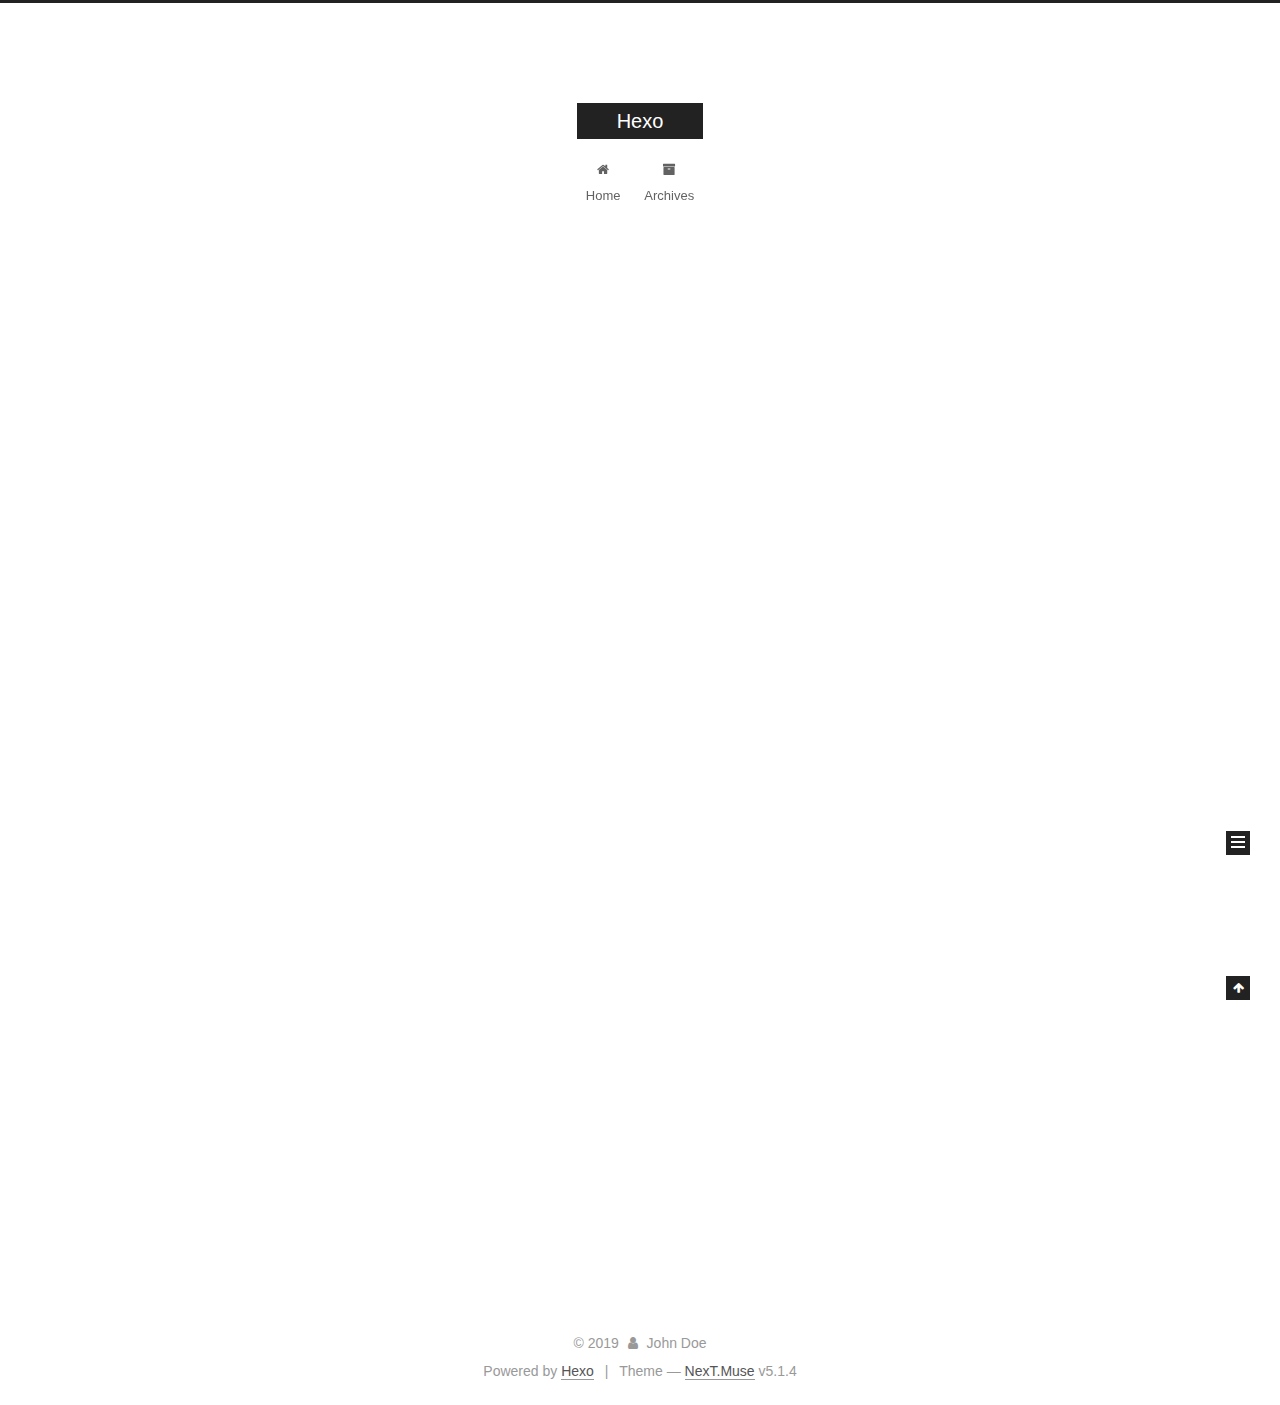
<file: index.html>
<!DOCTYPE html>



  


<html class="theme-next muse use-motion" lang="en">
<head>
  <meta charset="UTF-8"/>
<meta http-equiv="X-UA-Compatible" content="IE=edge" />
<meta name="viewport" content="width=device-width, initial-scale=1, maximum-scale=1"/>
<meta name="theme-color" content="#222">









<meta http-equiv="Cache-Control" content="no-transform" />
<meta http-equiv="Cache-Control" content="no-siteapp" />
















  
  
  <link href="/lib/fancybox/source/jquery.fancybox.css?v=2.1.5" rel="stylesheet" type="text/css" />







<link href="/lib/font-awesome/css/font-awesome.min.css?v=4.6.2" rel="stylesheet" type="text/css" />

<link href="/css/main.css?v=5.1.4" rel="stylesheet" type="text/css" />


  <link rel="apple-touch-icon" sizes="180x180" href="/images/apple-touch-icon-next.png?v=5.1.4">


  <link rel="icon" type="image/png" sizes="32x32" href="/images/favicon-32x32-next.png?v=5.1.4">


  <link rel="icon" type="image/png" sizes="16x16" href="/images/favicon-16x16-next.png?v=5.1.4">


  <link rel="mask-icon" href="/images/logo.svg?v=5.1.4" color="#222">





  <meta name="keywords" content="Hexo, NexT" />










<meta property="og:type" content="website">
<meta property="og:title" content="Hexo">
<meta property="og:url" content="http:&#x2F;&#x2F;yoursite.com&#x2F;index.html">
<meta property="og:site_name" content="Hexo">
<meta property="og:locale" content="en">
<meta name="twitter:card" content="summary">



<script type="text/javascript" id="hexo.configurations">
  var NexT = window.NexT || {};
  var CONFIG = {
    root: '/',
    scheme: 'Muse',
    version: '5.1.4',
    sidebar: {"position":"left","display":"post","offset":12,"b2t":false,"scrollpercent":false,"onmobile":false},
    fancybox: true,
    tabs: true,
    motion: {"enable":true,"async":false,"transition":{"post_block":"fadeIn","post_header":"slideDownIn","post_body":"slideDownIn","coll_header":"slideLeftIn","sidebar":"slideUpIn"}},
    duoshuo: {
      userId: '0',
      author: 'Author'
    },
    algolia: {
      applicationID: '',
      apiKey: '',
      indexName: '',
      hits: {"per_page":10},
      labels: {"input_placeholder":"Search for Posts","hits_empty":"We didn't find any results for the search: ${query}","hits_stats":"${hits} results found in ${time} ms"}
    }
  };
</script>



  <link rel="canonical" href="http://yoursite.com/"/>





  <title>Hexo</title>
  








</head>

<body itemscope itemtype="http://schema.org/WebPage" lang="en">

  
  
    
  

  <div class="container sidebar-position-left 
  page-home">
    <div class="headband"></div>

    <header id="header" class="header" itemscope itemtype="http://schema.org/WPHeader">
      <div class="header-inner"><div class="site-brand-wrapper">
  <div class="site-meta ">
    

    <div class="custom-logo-site-title">
      <a href="/"  class="brand" rel="start">
        <span class="logo-line-before"><i></i></span>
        <span class="site-title">Hexo</span>
        <span class="logo-line-after"><i></i></span>
      </a>
    </div>
      
        <p class="site-subtitle"></p>
      
  </div>

  <div class="site-nav-toggle">
    <button>
      <span class="btn-bar"></span>
      <span class="btn-bar"></span>
      <span class="btn-bar"></span>
    </button>
  </div>
</div>

<nav class="site-nav">
  

  
    <ul id="menu" class="menu">
      
        
        <li class="menu-item menu-item-home">
          <a href="/%20" rel="section">
            
              <i class="menu-item-icon fa fa-fw fa-home"></i> <br />
            
            Home
          </a>
        </li>
      
        
        <li class="menu-item menu-item-archives">
          <a href="/archives/%20" rel="section">
            
              <i class="menu-item-icon fa fa-fw fa-archive"></i> <br />
            
            Archives
          </a>
        </li>
      

      
    </ul>
  

  
</nav>



 </div>
    </header>

    <main id="main" class="main">
      <div class="main-inner">
        <div class="content-wrap">
          <div id="content" class="content">
            
  <section id="posts" class="posts-expand">
    
      

  

  
  
  

  <article class="post post-type-normal" itemscope itemtype="http://schema.org/Article">
  
  
  
  <div class="post-block">
    <link itemprop="mainEntityOfPage" href="http://yoursite.com/2019/11/15/hello-world/">

    <span hidden itemprop="author" itemscope itemtype="http://schema.org/Person">
      <meta itemprop="name" content="John Doe">
      <meta itemprop="description" content="">
      <meta itemprop="image" content="/images/avatar.gif">
    </span>

    <span hidden itemprop="publisher" itemscope itemtype="http://schema.org/Organization">
      <meta itemprop="name" content="Hexo">
    </span>

    
      <header class="post-header">

        
        
          <h1 class="post-title" itemprop="name headline">
                
                <a class="post-title-link" href="/2019/11/15/hello-world/" itemprop="url">Hello World</a></h1>
        

        <div class="post-meta">
          <span class="post-time">
            
              <span class="post-meta-item-icon">
                <i class="fa fa-calendar-o"></i>
              </span>
              
                <span class="post-meta-item-text">Posted on</span>
              
              <time title="Post created" itemprop="dateCreated datePublished" datetime="2019-11-15T16:03:31+08:00">
                2019-11-15
              </time>
            

            

            
          </span>

          

          
            
          

          
          

          

          

          

        </div>
      </header>
    

    
    
    
    <div class="post-body" itemprop="articleBody">

      
      

      
        
          
            <p>Welcome to <a href="https://hexo.io/" target="_blank" rel="noopener">Hexo</a>! This is your very first post. Check <a href="https://hexo.io/docs/" target="_blank" rel="noopener">documentation</a> for more info. If you get any problems when using Hexo, you can find the answer in <a href="https://hexo.io/docs/troubleshooting.html" target="_blank" rel="noopener">troubleshooting</a> or you can ask me on <a href="https://github.com/hexojs/hexo/issues" target="_blank" rel="noopener">GitHub</a>.</p>
<h2 id="Quick-Start"><a href="#Quick-Start" class="headerlink" title="Quick Start"></a>Quick Start</h2><h3 id="Create-a-new-post"><a href="#Create-a-new-post" class="headerlink" title="Create a new post"></a>Create a new post</h3><figure class="highlight bash"><table><tr><td class="gutter"><pre><span class="line">1</span><br></pre></td><td class="code"><pre><span class="line">$ hexo new <span class="string">"My New Post"</span></span><br></pre></td></tr></table></figure>

<p>More info: <a href="https://hexo.io/docs/writing.html" target="_blank" rel="noopener">Writing</a></p>
<h3 id="Run-server"><a href="#Run-server" class="headerlink" title="Run server"></a>Run server</h3><figure class="highlight bash"><table><tr><td class="gutter"><pre><span class="line">1</span><br></pre></td><td class="code"><pre><span class="line">$ hexo server</span><br></pre></td></tr></table></figure>

<p>More info: <a href="https://hexo.io/docs/server.html" target="_blank" rel="noopener">Server</a></p>
<h3 id="Generate-static-files"><a href="#Generate-static-files" class="headerlink" title="Generate static files"></a>Generate static files</h3><figure class="highlight bash"><table><tr><td class="gutter"><pre><span class="line">1</span><br></pre></td><td class="code"><pre><span class="line">$ hexo generate</span><br></pre></td></tr></table></figure>

<p>More info: <a href="https://hexo.io/docs/generating.html" target="_blank" rel="noopener">Generating</a></p>
<h3 id="Deploy-to-remote-sites"><a href="#Deploy-to-remote-sites" class="headerlink" title="Deploy to remote sites"></a>Deploy to remote sites</h3><figure class="highlight bash"><table><tr><td class="gutter"><pre><span class="line">1</span><br></pre></td><td class="code"><pre><span class="line">$ hexo deploy</span><br></pre></td></tr></table></figure>

<p>More info: <a href="https://hexo.io/docs/one-command-deployment.html" target="_blank" rel="noopener">Deployment</a></p>

          
        
      
    </div>
    
    
    

    

    

    

    <footer class="post-footer">
      

      

      

      
      
        <div class="post-eof"></div>
      
    </footer>
  </div>
  
  
  
  </article>


    
  </section>

  


          </div>
          


          

        </div>
        
          
  
  <div class="sidebar-toggle">
    <div class="sidebar-toggle-line-wrap">
      <span class="sidebar-toggle-line sidebar-toggle-line-first"></span>
      <span class="sidebar-toggle-line sidebar-toggle-line-middle"></span>
      <span class="sidebar-toggle-line sidebar-toggle-line-last"></span>
    </div>
  </div>

  <aside id="sidebar" class="sidebar">
    
    <div class="sidebar-inner">

      

      

      <section class="site-overview-wrap sidebar-panel sidebar-panel-active">
        <div class="site-overview">
          <div class="site-author motion-element" itemprop="author" itemscope itemtype="http://schema.org/Person">
            
              <p class="site-author-name" itemprop="name">John Doe</p>
              <p class="site-description motion-element" itemprop="description"></p>
          </div>

          <nav class="site-state motion-element">

            
              <div class="site-state-item site-state-posts">
              
                <a href="/archives/%20%7C%7C%20archive">
              
                  <span class="site-state-item-count">1</span>
                  <span class="site-state-item-name">posts</span>
                </a>
              </div>
            

            

            

          </nav>

          

          

          
          

          
          

          

        </div>
      </section>

      

      

    </div>
  </aside>


        
      </div>
    </main>

    <footer id="footer" class="footer">
      <div class="footer-inner">
        <div class="copyright">&copy; <span itemprop="copyrightYear">2019</span>
  <span class="with-love">
    <i class="fa fa-user"></i>
  </span>
  <span class="author" itemprop="copyrightHolder">John Doe</span>

  
</div>


  <div class="powered-by">Powered by <a class="theme-link" target="_blank" href="https://hexo.io">Hexo</a></div>



  <span class="post-meta-divider">|</span>



  <div class="theme-info">Theme &mdash; <a class="theme-link" target="_blank" href="https://github.com/iissnan/hexo-theme-next">NexT.Muse</a> v5.1.4</div>




        







        
      </div>
    </footer>

    
      <div class="back-to-top">
        <i class="fa fa-arrow-up"></i>
        
      </div>
    

    

  </div>

  

<script type="text/javascript">
  if (Object.prototype.toString.call(window.Promise) !== '[object Function]') {
    window.Promise = null;
  }
</script>









  












  
  
    <script type="text/javascript" src="/lib/jquery/index.js?v=2.1.3"></script>
  

  
  
    <script type="text/javascript" src="/lib/fastclick/lib/fastclick.min.js?v=1.0.6"></script>
  

  
  
    <script type="text/javascript" src="/lib/jquery_lazyload/jquery.lazyload.js?v=1.9.7"></script>
  

  
  
    <script type="text/javascript" src="/lib/velocity/velocity.min.js?v=1.2.1"></script>
  

  
  
    <script type="text/javascript" src="/lib/velocity/velocity.ui.min.js?v=1.2.1"></script>
  

  
  
    <script type="text/javascript" src="/lib/fancybox/source/jquery.fancybox.pack.js?v=2.1.5"></script>
  


  


  <script type="text/javascript" src="/js/src/utils.js?v=5.1.4"></script>

  <script type="text/javascript" src="/js/src/motion.js?v=5.1.4"></script>



  
  

  

  


  <script type="text/javascript" src="/js/src/bootstrap.js?v=5.1.4"></script>



  


  




	





  





  












  





  

  

  

  
  

  

  

  

</body>
</html>
</file>
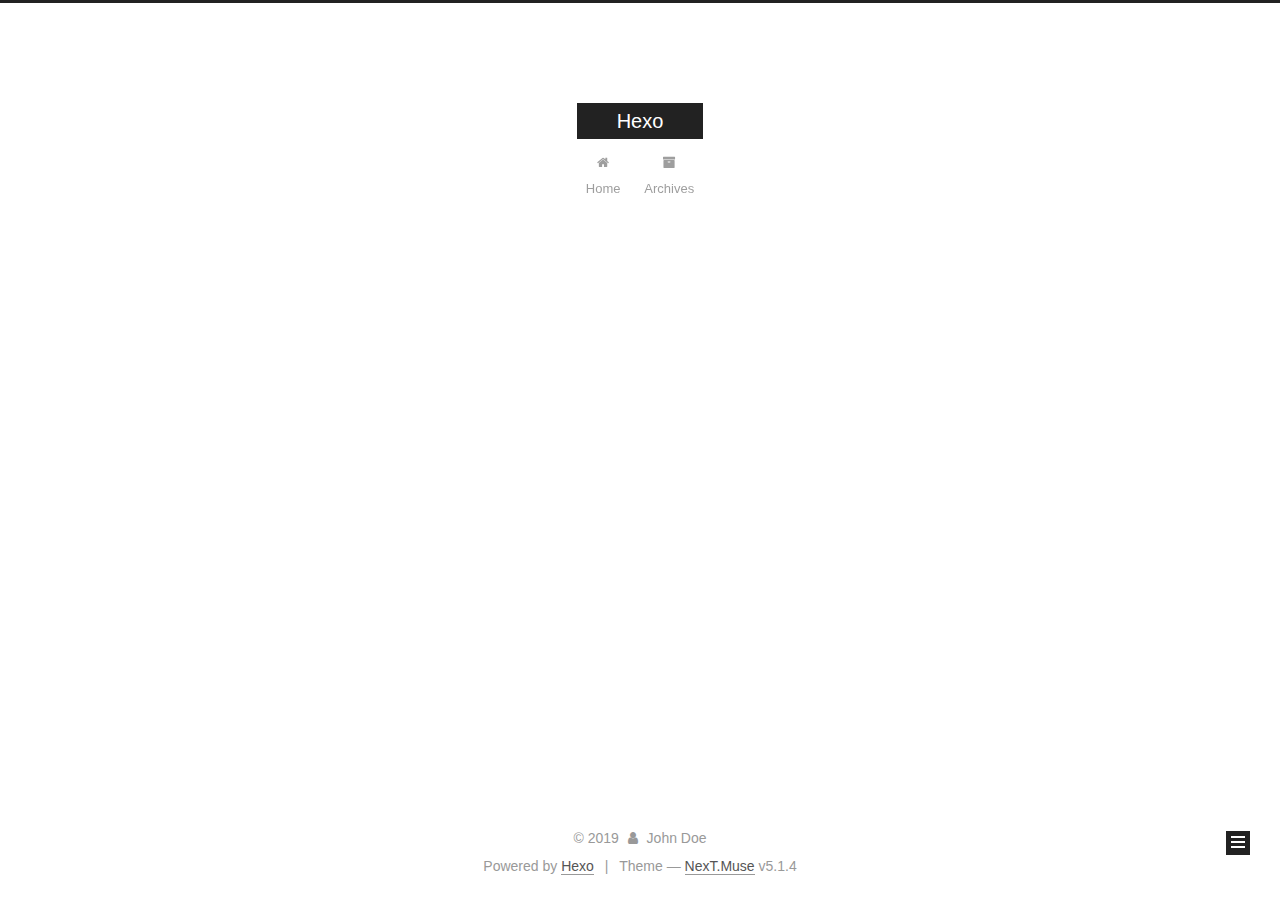
<file: archives/index.html>
<!DOCTYPE html>



  


<html class="theme-next muse use-motion" lang="en">
<head>
  <meta charset="UTF-8"/>
<meta http-equiv="X-UA-Compatible" content="IE=edge" />
<meta name="viewport" content="width=device-width, initial-scale=1, maximum-scale=1"/>
<meta name="theme-color" content="#222">









<meta http-equiv="Cache-Control" content="no-transform" />
<meta http-equiv="Cache-Control" content="no-siteapp" />
















  
  
  <link href="/lib/fancybox/source/jquery.fancybox.css?v=2.1.5" rel="stylesheet" type="text/css" />







<link href="/lib/font-awesome/css/font-awesome.min.css?v=4.6.2" rel="stylesheet" type="text/css" />

<link href="/css/main.css?v=5.1.4" rel="stylesheet" type="text/css" />


  <link rel="apple-touch-icon" sizes="180x180" href="/images/apple-touch-icon-next.png?v=5.1.4">


  <link rel="icon" type="image/png" sizes="32x32" href="/images/favicon-32x32-next.png?v=5.1.4">


  <link rel="icon" type="image/png" sizes="16x16" href="/images/favicon-16x16-next.png?v=5.1.4">


  <link rel="mask-icon" href="/images/logo.svg?v=5.1.4" color="#222">





  <meta name="keywords" content="Hexo, NexT" />










<meta property="og:type" content="website">
<meta property="og:title" content="Hexo">
<meta property="og:url" content="http:&#x2F;&#x2F;yoursite.com&#x2F;archives&#x2F;index.html">
<meta property="og:site_name" content="Hexo">
<meta property="og:locale" content="en">
<meta name="twitter:card" content="summary">



<script type="text/javascript" id="hexo.configurations">
  var NexT = window.NexT || {};
  var CONFIG = {
    root: '/',
    scheme: 'Muse',
    version: '5.1.4',
    sidebar: {"position":"left","display":"post","offset":12,"b2t":false,"scrollpercent":false,"onmobile":false},
    fancybox: true,
    tabs: true,
    motion: {"enable":true,"async":false,"transition":{"post_block":"fadeIn","post_header":"slideDownIn","post_body":"slideDownIn","coll_header":"slideLeftIn","sidebar":"slideUpIn"}},
    duoshuo: {
      userId: '0',
      author: 'Author'
    },
    algolia: {
      applicationID: '',
      apiKey: '',
      indexName: '',
      hits: {"per_page":10},
      labels: {"input_placeholder":"Search for Posts","hits_empty":"We didn't find any results for the search: ${query}","hits_stats":"${hits} results found in ${time} ms"}
    }
  };
</script>



  <link rel="canonical" href="http://yoursite.com/archives/"/>





  <title>Archive | Hexo</title>
  








</head>

<body itemscope itemtype="http://schema.org/WebPage" lang="en">

  
  
    
  

  <div class="container sidebar-position-left page-archive">
    <div class="headband"></div>

    <header id="header" class="header" itemscope itemtype="http://schema.org/WPHeader">
      <div class="header-inner"><div class="site-brand-wrapper">
  <div class="site-meta ">
    

    <div class="custom-logo-site-title">
      <a href="/"  class="brand" rel="start">
        <span class="logo-line-before"><i></i></span>
        <span class="site-title">Hexo</span>
        <span class="logo-line-after"><i></i></span>
      </a>
    </div>
      
        <p class="site-subtitle"></p>
      
  </div>

  <div class="site-nav-toggle">
    <button>
      <span class="btn-bar"></span>
      <span class="btn-bar"></span>
      <span class="btn-bar"></span>
    </button>
  </div>
</div>

<nav class="site-nav">
  

  
    <ul id="menu" class="menu">
      
        
        <li class="menu-item menu-item-home">
          <a href="/%20" rel="section">
            
              <i class="menu-item-icon fa fa-fw fa-home"></i> <br />
            
            Home
          </a>
        </li>
      
        
        <li class="menu-item menu-item-archives">
          <a href="/archives/%20" rel="section">
            
              <i class="menu-item-icon fa fa-fw fa-archive"></i> <br />
            
            Archives
          </a>
        </li>
      

      
    </ul>
  

  
</nav>



 </div>
    </header>

    <main id="main" class="main">
      <div class="main-inner">
        <div class="content-wrap">
          <div id="content" class="content">
            

  
  
  
  <div class="post-block archive">
    <div id="posts" class="posts-collapse">
      <span class="archive-move-on"></span>

      <span class="archive-page-counter">
        
        
        
          
        
        Um..! 1 post. Keep on posting.
      </span>

      

        
        
        

        
          
          <div class="collection-title">
            <h1 class="archive-year" id="archive-year-2019">2019</h1>
          </div>
        
        

        

  <article class="post post-type-normal" itemscope itemtype="http://schema.org/Article">
    <header class="post-header">

      <h2 class="post-title">
        
            <a class="post-title-link" href="/2019/11/15/hello-world/" itemprop="url">
              
                <span itemprop="name">Hello World</span>
              
            </a>
        
      </h2>

      <div class="post-meta">
        <time class="post-time" itemprop="dateCreated"
              datetime="2019-11-15T16:03:31+08:00"
              content="2019-11-15" >
          11-15
        </time>
      </div>

    </header>
  </article>



      

    </div>
  </div>
  
  
  

  



          </div>
          


          

        </div>
        
          
  
  <div class="sidebar-toggle">
    <div class="sidebar-toggle-line-wrap">
      <span class="sidebar-toggle-line sidebar-toggle-line-first"></span>
      <span class="sidebar-toggle-line sidebar-toggle-line-middle"></span>
      <span class="sidebar-toggle-line sidebar-toggle-line-last"></span>
    </div>
  </div>

  <aside id="sidebar" class="sidebar">
    
    <div class="sidebar-inner">

      

      

      <section class="site-overview-wrap sidebar-panel sidebar-panel-active">
        <div class="site-overview">
          <div class="site-author motion-element" itemprop="author" itemscope itemtype="http://schema.org/Person">
            
              <p class="site-author-name" itemprop="name">John Doe</p>
              <p class="site-description motion-element" itemprop="description"></p>
          </div>

          <nav class="site-state motion-element">

            
              <div class="site-state-item site-state-posts">
              
                <a href="/archives/%20%7C%7C%20archive">
              
                  <span class="site-state-item-count">1</span>
                  <span class="site-state-item-name">posts</span>
                </a>
              </div>
            

            

            

          </nav>

          

          

          
          

          
          

          

        </div>
      </section>

      

      

    </div>
  </aside>


        
      </div>
    </main>

    <footer id="footer" class="footer">
      <div class="footer-inner">
        <div class="copyright">&copy; <span itemprop="copyrightYear">2019</span>
  <span class="with-love">
    <i class="fa fa-user"></i>
  </span>
  <span class="author" itemprop="copyrightHolder">John Doe</span>

  
</div>


  <div class="powered-by">Powered by <a class="theme-link" target="_blank" href="https://hexo.io">Hexo</a></div>



  <span class="post-meta-divider">|</span>



  <div class="theme-info">Theme &mdash; <a class="theme-link" target="_blank" href="https://github.com/iissnan/hexo-theme-next">NexT.Muse</a> v5.1.4</div>




        







        
      </div>
    </footer>

    
      <div class="back-to-top">
        <i class="fa fa-arrow-up"></i>
        
      </div>
    

    

  </div>

  

<script type="text/javascript">
  if (Object.prototype.toString.call(window.Promise) !== '[object Function]') {
    window.Promise = null;
  }
</script>









  












  
  
    <script type="text/javascript" src="/lib/jquery/index.js?v=2.1.3"></script>
  

  
  
    <script type="text/javascript" src="/lib/fastclick/lib/fastclick.min.js?v=1.0.6"></script>
  

  
  
    <script type="text/javascript" src="/lib/jquery_lazyload/jquery.lazyload.js?v=1.9.7"></script>
  

  
  
    <script type="text/javascript" src="/lib/velocity/velocity.min.js?v=1.2.1"></script>
  

  
  
    <script type="text/javascript" src="/lib/velocity/velocity.ui.min.js?v=1.2.1"></script>
  

  
  
    <script type="text/javascript" src="/lib/fancybox/source/jquery.fancybox.pack.js?v=2.1.5"></script>
  


  


  <script type="text/javascript" src="/js/src/utils.js?v=5.1.4"></script>

  <script type="text/javascript" src="/js/src/motion.js?v=5.1.4"></script>



  
  

  

  


  <script type="text/javascript" src="/js/src/bootstrap.js?v=5.1.4"></script>



  


  




	





  





  












  





  

  

  

  
  

  

  

  

</body>
</html>
</file>
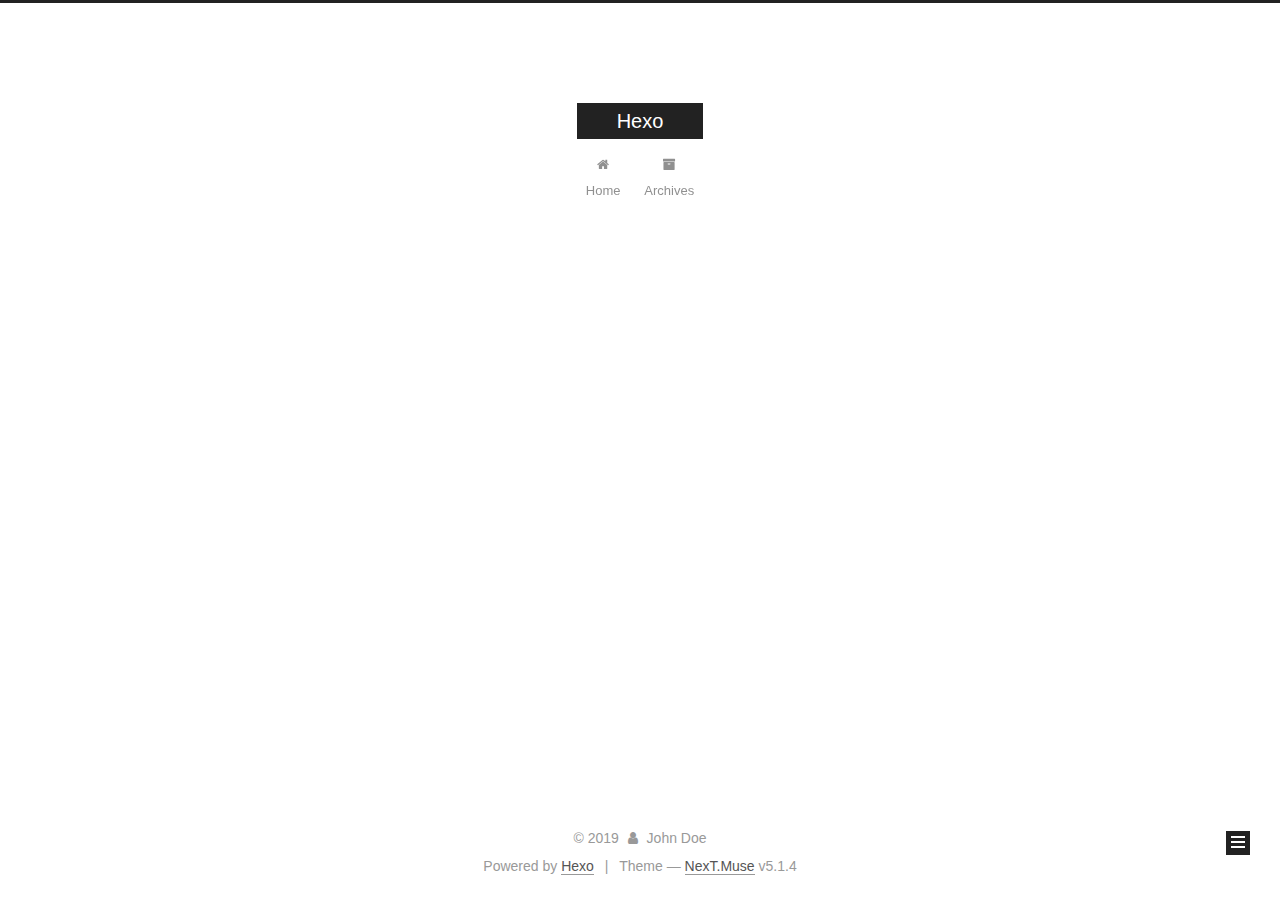
<file: archives/2019/index.html>
<!DOCTYPE html>



  


<html class="theme-next muse use-motion" lang="en">
<head>
  <meta charset="UTF-8"/>
<meta http-equiv="X-UA-Compatible" content="IE=edge" />
<meta name="viewport" content="width=device-width, initial-scale=1, maximum-scale=1"/>
<meta name="theme-color" content="#222">









<meta http-equiv="Cache-Control" content="no-transform" />
<meta http-equiv="Cache-Control" content="no-siteapp" />
















  
  
  <link href="/lib/fancybox/source/jquery.fancybox.css?v=2.1.5" rel="stylesheet" type="text/css" />







<link href="/lib/font-awesome/css/font-awesome.min.css?v=4.6.2" rel="stylesheet" type="text/css" />

<link href="/css/main.css?v=5.1.4" rel="stylesheet" type="text/css" />


  <link rel="apple-touch-icon" sizes="180x180" href="/images/apple-touch-icon-next.png?v=5.1.4">


  <link rel="icon" type="image/png" sizes="32x32" href="/images/favicon-32x32-next.png?v=5.1.4">


  <link rel="icon" type="image/png" sizes="16x16" href="/images/favicon-16x16-next.png?v=5.1.4">


  <link rel="mask-icon" href="/images/logo.svg?v=5.1.4" color="#222">





  <meta name="keywords" content="Hexo, NexT" />










<meta property="og:type" content="website">
<meta property="og:title" content="Hexo">
<meta property="og:url" content="http:&#x2F;&#x2F;yoursite.com&#x2F;archives&#x2F;2019&#x2F;index.html">
<meta property="og:site_name" content="Hexo">
<meta property="og:locale" content="en">
<meta name="twitter:card" content="summary">



<script type="text/javascript" id="hexo.configurations">
  var NexT = window.NexT || {};
  var CONFIG = {
    root: '/',
    scheme: 'Muse',
    version: '5.1.4',
    sidebar: {"position":"left","display":"post","offset":12,"b2t":false,"scrollpercent":false,"onmobile":false},
    fancybox: true,
    tabs: true,
    motion: {"enable":true,"async":false,"transition":{"post_block":"fadeIn","post_header":"slideDownIn","post_body":"slideDownIn","coll_header":"slideLeftIn","sidebar":"slideUpIn"}},
    duoshuo: {
      userId: '0',
      author: 'Author'
    },
    algolia: {
      applicationID: '',
      apiKey: '',
      indexName: '',
      hits: {"per_page":10},
      labels: {"input_placeholder":"Search for Posts","hits_empty":"We didn't find any results for the search: ${query}","hits_stats":"${hits} results found in ${time} ms"}
    }
  };
</script>



  <link rel="canonical" href="http://yoursite.com/archives/2019/"/>





  <title>Archive | Hexo</title>
  








</head>

<body itemscope itemtype="http://schema.org/WebPage" lang="en">

  
  
    
  

  <div class="container sidebar-position-left page-archive">
    <div class="headband"></div>

    <header id="header" class="header" itemscope itemtype="http://schema.org/WPHeader">
      <div class="header-inner"><div class="site-brand-wrapper">
  <div class="site-meta ">
    

    <div class="custom-logo-site-title">
      <a href="/"  class="brand" rel="start">
        <span class="logo-line-before"><i></i></span>
        <span class="site-title">Hexo</span>
        <span class="logo-line-after"><i></i></span>
      </a>
    </div>
      
        <p class="site-subtitle"></p>
      
  </div>

  <div class="site-nav-toggle">
    <button>
      <span class="btn-bar"></span>
      <span class="btn-bar"></span>
      <span class="btn-bar"></span>
    </button>
  </div>
</div>

<nav class="site-nav">
  

  
    <ul id="menu" class="menu">
      
        
        <li class="menu-item menu-item-home">
          <a href="/%20" rel="section">
            
              <i class="menu-item-icon fa fa-fw fa-home"></i> <br />
            
            Home
          </a>
        </li>
      
        
        <li class="menu-item menu-item-archives">
          <a href="/archives/%20" rel="section">
            
              <i class="menu-item-icon fa fa-fw fa-archive"></i> <br />
            
            Archives
          </a>
        </li>
      

      
    </ul>
  

  
</nav>



 </div>
    </header>

    <main id="main" class="main">
      <div class="main-inner">
        <div class="content-wrap">
          <div id="content" class="content">
            

  
  
  
  <div class="post-block archive">
    <div id="posts" class="posts-collapse">
      <span class="archive-move-on"></span>

      <span class="archive-page-counter">
        
        
        
          
        
        Um..! 1 post. Keep on posting.
      </span>

      

        
        
        

        
          
          <div class="collection-title">
            <h1 class="archive-year" id="archive-year-2019">2019</h1>
          </div>
        
        

        

  <article class="post post-type-normal" itemscope itemtype="http://schema.org/Article">
    <header class="post-header">

      <h2 class="post-title">
        
            <a class="post-title-link" href="/2019/11/15/hello-world/" itemprop="url">
              
                <span itemprop="name">Hello World</span>
              
            </a>
        
      </h2>

      <div class="post-meta">
        <time class="post-time" itemprop="dateCreated"
              datetime="2019-11-15T16:03:31+08:00"
              content="2019-11-15" >
          11-15
        </time>
      </div>

    </header>
  </article>



      

    </div>
  </div>
  
  
  

  



          </div>
          


          

        </div>
        
          
  
  <div class="sidebar-toggle">
    <div class="sidebar-toggle-line-wrap">
      <span class="sidebar-toggle-line sidebar-toggle-line-first"></span>
      <span class="sidebar-toggle-line sidebar-toggle-line-middle"></span>
      <span class="sidebar-toggle-line sidebar-toggle-line-last"></span>
    </div>
  </div>

  <aside id="sidebar" class="sidebar">
    
    <div class="sidebar-inner">

      

      

      <section class="site-overview-wrap sidebar-panel sidebar-panel-active">
        <div class="site-overview">
          <div class="site-author motion-element" itemprop="author" itemscope itemtype="http://schema.org/Person">
            
              <p class="site-author-name" itemprop="name">John Doe</p>
              <p class="site-description motion-element" itemprop="description"></p>
          </div>

          <nav class="site-state motion-element">

            
              <div class="site-state-item site-state-posts">
              
                <a href="/archives/%20%7C%7C%20archive">
              
                  <span class="site-state-item-count">1</span>
                  <span class="site-state-item-name">posts</span>
                </a>
              </div>
            

            

            

          </nav>

          

          

          
          

          
          

          

        </div>
      </section>

      

      

    </div>
  </aside>


        
      </div>
    </main>

    <footer id="footer" class="footer">
      <div class="footer-inner">
        <div class="copyright">&copy; <span itemprop="copyrightYear">2019</span>
  <span class="with-love">
    <i class="fa fa-user"></i>
  </span>
  <span class="author" itemprop="copyrightHolder">John Doe</span>

  
</div>


  <div class="powered-by">Powered by <a class="theme-link" target="_blank" href="https://hexo.io">Hexo</a></div>



  <span class="post-meta-divider">|</span>



  <div class="theme-info">Theme &mdash; <a class="theme-link" target="_blank" href="https://github.com/iissnan/hexo-theme-next">NexT.Muse</a> v5.1.4</div>




        







        
      </div>
    </footer>

    
      <div class="back-to-top">
        <i class="fa fa-arrow-up"></i>
        
      </div>
    

    

  </div>

  

<script type="text/javascript">
  if (Object.prototype.toString.call(window.Promise) !== '[object Function]') {
    window.Promise = null;
  }
</script>









  












  
  
    <script type="text/javascript" src="/lib/jquery/index.js?v=2.1.3"></script>
  

  
  
    <script type="text/javascript" src="/lib/fastclick/lib/fastclick.min.js?v=1.0.6"></script>
  

  
  
    <script type="text/javascript" src="/lib/jquery_lazyload/jquery.lazyload.js?v=1.9.7"></script>
  

  
  
    <script type="text/javascript" src="/lib/velocity/velocity.min.js?v=1.2.1"></script>
  

  
  
    <script type="text/javascript" src="/lib/velocity/velocity.ui.min.js?v=1.2.1"></script>
  

  
  
    <script type="text/javascript" src="/lib/fancybox/source/jquery.fancybox.pack.js?v=2.1.5"></script>
  


  


  <script type="text/javascript" src="/js/src/utils.js?v=5.1.4"></script>

  <script type="text/javascript" src="/js/src/motion.js?v=5.1.4"></script>



  
  

  

  


  <script type="text/javascript" src="/js/src/bootstrap.js?v=5.1.4"></script>



  


  




	





  





  












  





  

  

  

  
  

  

  

  

</body>
</html>
</file>
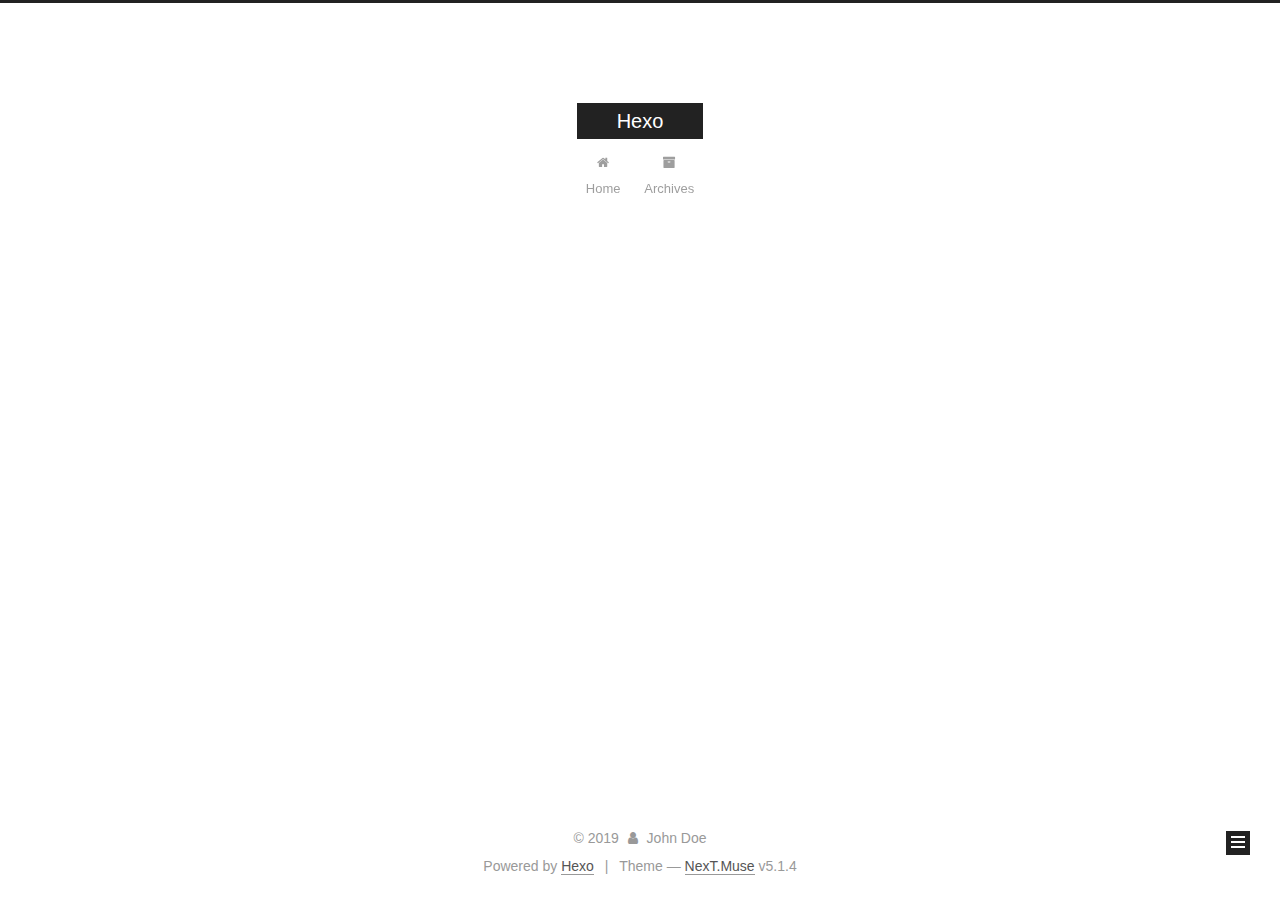
<file: archives/2019/11/index.html>
<!DOCTYPE html>



  


<html class="theme-next muse use-motion" lang="en">
<head>
  <meta charset="UTF-8"/>
<meta http-equiv="X-UA-Compatible" content="IE=edge" />
<meta name="viewport" content="width=device-width, initial-scale=1, maximum-scale=1"/>
<meta name="theme-color" content="#222">









<meta http-equiv="Cache-Control" content="no-transform" />
<meta http-equiv="Cache-Control" content="no-siteapp" />
















  
  
  <link href="/lib/fancybox/source/jquery.fancybox.css?v=2.1.5" rel="stylesheet" type="text/css" />







<link href="/lib/font-awesome/css/font-awesome.min.css?v=4.6.2" rel="stylesheet" type="text/css" />

<link href="/css/main.css?v=5.1.4" rel="stylesheet" type="text/css" />


  <link rel="apple-touch-icon" sizes="180x180" href="/images/apple-touch-icon-next.png?v=5.1.4">


  <link rel="icon" type="image/png" sizes="32x32" href="/images/favicon-32x32-next.png?v=5.1.4">


  <link rel="icon" type="image/png" sizes="16x16" href="/images/favicon-16x16-next.png?v=5.1.4">


  <link rel="mask-icon" href="/images/logo.svg?v=5.1.4" color="#222">





  <meta name="keywords" content="Hexo, NexT" />










<meta property="og:type" content="website">
<meta property="og:title" content="Hexo">
<meta property="og:url" content="http:&#x2F;&#x2F;yoursite.com&#x2F;archives&#x2F;2019&#x2F;11&#x2F;index.html">
<meta property="og:site_name" content="Hexo">
<meta property="og:locale" content="en">
<meta name="twitter:card" content="summary">



<script type="text/javascript" id="hexo.configurations">
  var NexT = window.NexT || {};
  var CONFIG = {
    root: '/',
    scheme: 'Muse',
    version: '5.1.4',
    sidebar: {"position":"left","display":"post","offset":12,"b2t":false,"scrollpercent":false,"onmobile":false},
    fancybox: true,
    tabs: true,
    motion: {"enable":true,"async":false,"transition":{"post_block":"fadeIn","post_header":"slideDownIn","post_body":"slideDownIn","coll_header":"slideLeftIn","sidebar":"slideUpIn"}},
    duoshuo: {
      userId: '0',
      author: 'Author'
    },
    algolia: {
      applicationID: '',
      apiKey: '',
      indexName: '',
      hits: {"per_page":10},
      labels: {"input_placeholder":"Search for Posts","hits_empty":"We didn't find any results for the search: ${query}","hits_stats":"${hits} results found in ${time} ms"}
    }
  };
</script>



  <link rel="canonical" href="http://yoursite.com/archives/2019/11/"/>





  <title>Archive | Hexo</title>
  








</head>

<body itemscope itemtype="http://schema.org/WebPage" lang="en">

  
  
    
  

  <div class="container sidebar-position-left page-archive">
    <div class="headband"></div>

    <header id="header" class="header" itemscope itemtype="http://schema.org/WPHeader">
      <div class="header-inner"><div class="site-brand-wrapper">
  <div class="site-meta ">
    

    <div class="custom-logo-site-title">
      <a href="/"  class="brand" rel="start">
        <span class="logo-line-before"><i></i></span>
        <span class="site-title">Hexo</span>
        <span class="logo-line-after"><i></i></span>
      </a>
    </div>
      
        <p class="site-subtitle"></p>
      
  </div>

  <div class="site-nav-toggle">
    <button>
      <span class="btn-bar"></span>
      <span class="btn-bar"></span>
      <span class="btn-bar"></span>
    </button>
  </div>
</div>

<nav class="site-nav">
  

  
    <ul id="menu" class="menu">
      
        
        <li class="menu-item menu-item-home">
          <a href="/%20" rel="section">
            
              <i class="menu-item-icon fa fa-fw fa-home"></i> <br />
            
            Home
          </a>
        </li>
      
        
        <li class="menu-item menu-item-archives">
          <a href="/archives/%20" rel="section">
            
              <i class="menu-item-icon fa fa-fw fa-archive"></i> <br />
            
            Archives
          </a>
        </li>
      

      
    </ul>
  

  
</nav>



 </div>
    </header>

    <main id="main" class="main">
      <div class="main-inner">
        <div class="content-wrap">
          <div id="content" class="content">
            

  
  
  
  <div class="post-block archive">
    <div id="posts" class="posts-collapse">
      <span class="archive-move-on"></span>

      <span class="archive-page-counter">
        
        
        
          
        
        Um..! 1 post. Keep on posting.
      </span>

      

        
        
        

        
          
          <div class="collection-title">
            <h1 class="archive-year" id="archive-year-2019">2019</h1>
          </div>
        
        

        

  <article class="post post-type-normal" itemscope itemtype="http://schema.org/Article">
    <header class="post-header">

      <h2 class="post-title">
        
            <a class="post-title-link" href="/2019/11/15/hello-world/" itemprop="url">
              
                <span itemprop="name">Hello World</span>
              
            </a>
        
      </h2>

      <div class="post-meta">
        <time class="post-time" itemprop="dateCreated"
              datetime="2019-11-15T16:03:31+08:00"
              content="2019-11-15" >
          11-15
        </time>
      </div>

    </header>
  </article>



      

    </div>
  </div>
  
  
  

  



          </div>
          


          

        </div>
        
          
  
  <div class="sidebar-toggle">
    <div class="sidebar-toggle-line-wrap">
      <span class="sidebar-toggle-line sidebar-toggle-line-first"></span>
      <span class="sidebar-toggle-line sidebar-toggle-line-middle"></span>
      <span class="sidebar-toggle-line sidebar-toggle-line-last"></span>
    </div>
  </div>

  <aside id="sidebar" class="sidebar">
    
    <div class="sidebar-inner">

      

      

      <section class="site-overview-wrap sidebar-panel sidebar-panel-active">
        <div class="site-overview">
          <div class="site-author motion-element" itemprop="author" itemscope itemtype="http://schema.org/Person">
            
              <p class="site-author-name" itemprop="name">John Doe</p>
              <p class="site-description motion-element" itemprop="description"></p>
          </div>

          <nav class="site-state motion-element">

            
              <div class="site-state-item site-state-posts">
              
                <a href="/archives/%20%7C%7C%20archive">
              
                  <span class="site-state-item-count">1</span>
                  <span class="site-state-item-name">posts</span>
                </a>
              </div>
            

            

            

          </nav>

          

          

          
          

          
          

          

        </div>
      </section>

      

      

    </div>
  </aside>


        
      </div>
    </main>

    <footer id="footer" class="footer">
      <div class="footer-inner">
        <div class="copyright">&copy; <span itemprop="copyrightYear">2019</span>
  <span class="with-love">
    <i class="fa fa-user"></i>
  </span>
  <span class="author" itemprop="copyrightHolder">John Doe</span>

  
</div>


  <div class="powered-by">Powered by <a class="theme-link" target="_blank" href="https://hexo.io">Hexo</a></div>



  <span class="post-meta-divider">|</span>



  <div class="theme-info">Theme &mdash; <a class="theme-link" target="_blank" href="https://github.com/iissnan/hexo-theme-next">NexT.Muse</a> v5.1.4</div>




        







        
      </div>
    </footer>

    
      <div class="back-to-top">
        <i class="fa fa-arrow-up"></i>
        
      </div>
    

    

  </div>

  

<script type="text/javascript">
  if (Object.prototype.toString.call(window.Promise) !== '[object Function]') {
    window.Promise = null;
  }
</script>









  












  
  
    <script type="text/javascript" src="/lib/jquery/index.js?v=2.1.3"></script>
  

  
  
    <script type="text/javascript" src="/lib/fastclick/lib/fastclick.min.js?v=1.0.6"></script>
  

  
  
    <script type="text/javascript" src="/lib/jquery_lazyload/jquery.lazyload.js?v=1.9.7"></script>
  

  
  
    <script type="text/javascript" src="/lib/velocity/velocity.min.js?v=1.2.1"></script>
  

  
  
    <script type="text/javascript" src="/lib/velocity/velocity.ui.min.js?v=1.2.1"></script>
  

  
  
    <script type="text/javascript" src="/lib/fancybox/source/jquery.fancybox.pack.js?v=2.1.5"></script>
  


  


  <script type="text/javascript" src="/js/src/utils.js?v=5.1.4"></script>

  <script type="text/javascript" src="/js/src/motion.js?v=5.1.4"></script>



  
  

  

  


  <script type="text/javascript" src="/js/src/bootstrap.js?v=5.1.4"></script>



  


  




	





  





  












  





  

  

  

  
  

  

  

  

</body>
</html>
</file>
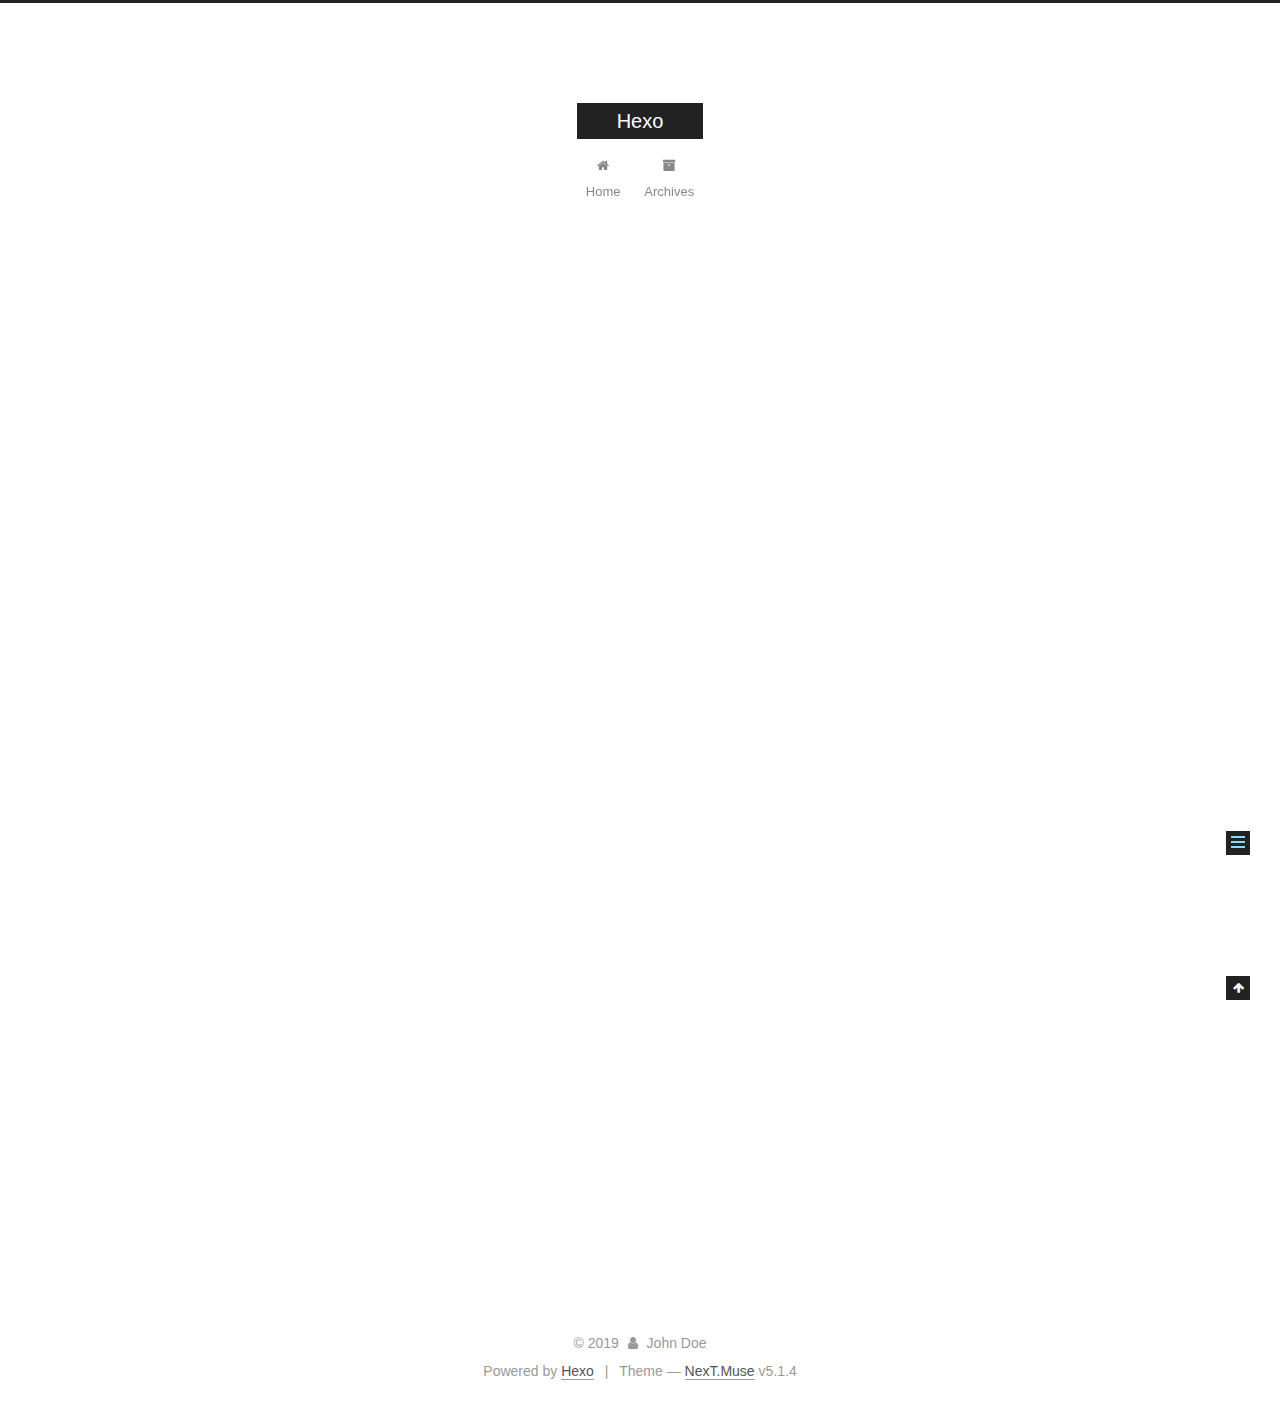
<file: 2019/11/15/hello-world/index.html>
<!DOCTYPE html>



  


<html class="theme-next muse use-motion" lang="en">
<head>
  <meta charset="UTF-8"/>
<meta http-equiv="X-UA-Compatible" content="IE=edge" />
<meta name="viewport" content="width=device-width, initial-scale=1, maximum-scale=1"/>
<meta name="theme-color" content="#222">









<meta http-equiv="Cache-Control" content="no-transform" />
<meta http-equiv="Cache-Control" content="no-siteapp" />
















  
  
  <link href="/lib/fancybox/source/jquery.fancybox.css?v=2.1.5" rel="stylesheet" type="text/css" />







<link href="/lib/font-awesome/css/font-awesome.min.css?v=4.6.2" rel="stylesheet" type="text/css" />

<link href="/css/main.css?v=5.1.4" rel="stylesheet" type="text/css" />


  <link rel="apple-touch-icon" sizes="180x180" href="/images/apple-touch-icon-next.png?v=5.1.4">


  <link rel="icon" type="image/png" sizes="32x32" href="/images/favicon-32x32-next.png?v=5.1.4">


  <link rel="icon" type="image/png" sizes="16x16" href="/images/favicon-16x16-next.png?v=5.1.4">


  <link rel="mask-icon" href="/images/logo.svg?v=5.1.4" color="#222">





  <meta name="keywords" content="Hexo, NexT" />










<meta name="description" content="Welcome to Hexo! This is your very first post. Check documentation for more info. If you get any problems when using Hexo, you can find the answer in troubleshooting or you can ask me on GitHub. Quick">
<meta property="og:type" content="article">
<meta property="og:title" content="Hello World">
<meta property="og:url" content="http:&#x2F;&#x2F;yoursite.com&#x2F;2019&#x2F;11&#x2F;15&#x2F;hello-world&#x2F;index.html">
<meta property="og:site_name" content="Hexo">
<meta property="og:description" content="Welcome to Hexo! This is your very first post. Check documentation for more info. If you get any problems when using Hexo, you can find the answer in troubleshooting or you can ask me on GitHub. Quick">
<meta property="og:locale" content="en">
<meta property="og:updated_time" content="2019-11-15T08:03:31.643Z">
<meta name="twitter:card" content="summary">



<script type="text/javascript" id="hexo.configurations">
  var NexT = window.NexT || {};
  var CONFIG = {
    root: '/',
    scheme: 'Muse',
    version: '5.1.4',
    sidebar: {"position":"left","display":"post","offset":12,"b2t":false,"scrollpercent":false,"onmobile":false},
    fancybox: true,
    tabs: true,
    motion: {"enable":true,"async":false,"transition":{"post_block":"fadeIn","post_header":"slideDownIn","post_body":"slideDownIn","coll_header":"slideLeftIn","sidebar":"slideUpIn"}},
    duoshuo: {
      userId: '0',
      author: 'Author'
    },
    algolia: {
      applicationID: '',
      apiKey: '',
      indexName: '',
      hits: {"per_page":10},
      labels: {"input_placeholder":"Search for Posts","hits_empty":"We didn't find any results for the search: ${query}","hits_stats":"${hits} results found in ${time} ms"}
    }
  };
</script>



  <link rel="canonical" href="http://yoursite.com/2019/11/15/hello-world/"/>





  <title>Hello World | Hexo</title>
  








</head>

<body itemscope itemtype="http://schema.org/WebPage" lang="en">

  
  
    
  

  <div class="container sidebar-position-left page-post-detail">
    <div class="headband"></div>

    <header id="header" class="header" itemscope itemtype="http://schema.org/WPHeader">
      <div class="header-inner"><div class="site-brand-wrapper">
  <div class="site-meta ">
    

    <div class="custom-logo-site-title">
      <a href="/"  class="brand" rel="start">
        <span class="logo-line-before"><i></i></span>
        <span class="site-title">Hexo</span>
        <span class="logo-line-after"><i></i></span>
      </a>
    </div>
      
        <p class="site-subtitle"></p>
      
  </div>

  <div class="site-nav-toggle">
    <button>
      <span class="btn-bar"></span>
      <span class="btn-bar"></span>
      <span class="btn-bar"></span>
    </button>
  </div>
</div>

<nav class="site-nav">
  

  
    <ul id="menu" class="menu">
      
        
        <li class="menu-item menu-item-home">
          <a href="/%20" rel="section">
            
              <i class="menu-item-icon fa fa-fw fa-home"></i> <br />
            
            Home
          </a>
        </li>
      
        
        <li class="menu-item menu-item-archives">
          <a href="/archives/%20" rel="section">
            
              <i class="menu-item-icon fa fa-fw fa-archive"></i> <br />
            
            Archives
          </a>
        </li>
      

      
    </ul>
  

  
</nav>



 </div>
    </header>

    <main id="main" class="main">
      <div class="main-inner">
        <div class="content-wrap">
          <div id="content" class="content">
            

  <div id="posts" class="posts-expand">
    

  

  
  
  

  <article class="post post-type-normal" itemscope itemtype="http://schema.org/Article">
  
  
  
  <div class="post-block">
    <link itemprop="mainEntityOfPage" href="http://yoursite.com/2019/11/15/hello-world/">

    <span hidden itemprop="author" itemscope itemtype="http://schema.org/Person">
      <meta itemprop="name" content="John Doe">
      <meta itemprop="description" content="">
      <meta itemprop="image" content="/images/avatar.gif">
    </span>

    <span hidden itemprop="publisher" itemscope itemtype="http://schema.org/Organization">
      <meta itemprop="name" content="Hexo">
    </span>

    
      <header class="post-header">

        
        
          <h1 class="post-title" itemprop="name headline">Hello World</h1>
        

        <div class="post-meta">
          <span class="post-time">
            
              <span class="post-meta-item-icon">
                <i class="fa fa-calendar-o"></i>
              </span>
              
                <span class="post-meta-item-text">Posted on</span>
              
              <time title="Post created" itemprop="dateCreated datePublished" datetime="2019-11-15T16:03:31+08:00">
                2019-11-15
              </time>
            

            

            
          </span>

          

          
            
          

          
          

          

          

          

        </div>
      </header>
    

    
    
    
    <div class="post-body" itemprop="articleBody">

      
      

      
        <p>Welcome to <a href="https://hexo.io/" target="_blank" rel="noopener">Hexo</a>! This is your very first post. Check <a href="https://hexo.io/docs/" target="_blank" rel="noopener">documentation</a> for more info. If you get any problems when using Hexo, you can find the answer in <a href="https://hexo.io/docs/troubleshooting.html" target="_blank" rel="noopener">troubleshooting</a> or you can ask me on <a href="https://github.com/hexojs/hexo/issues" target="_blank" rel="noopener">GitHub</a>.</p>
<h2 id="Quick-Start"><a href="#Quick-Start" class="headerlink" title="Quick Start"></a>Quick Start</h2><h3 id="Create-a-new-post"><a href="#Create-a-new-post" class="headerlink" title="Create a new post"></a>Create a new post</h3><figure class="highlight bash"><table><tr><td class="gutter"><pre><span class="line">1</span><br></pre></td><td class="code"><pre><span class="line">$ hexo new <span class="string">"My New Post"</span></span><br></pre></td></tr></table></figure>

<p>More info: <a href="https://hexo.io/docs/writing.html" target="_blank" rel="noopener">Writing</a></p>
<h3 id="Run-server"><a href="#Run-server" class="headerlink" title="Run server"></a>Run server</h3><figure class="highlight bash"><table><tr><td class="gutter"><pre><span class="line">1</span><br></pre></td><td class="code"><pre><span class="line">$ hexo server</span><br></pre></td></tr></table></figure>

<p>More info: <a href="https://hexo.io/docs/server.html" target="_blank" rel="noopener">Server</a></p>
<h3 id="Generate-static-files"><a href="#Generate-static-files" class="headerlink" title="Generate static files"></a>Generate static files</h3><figure class="highlight bash"><table><tr><td class="gutter"><pre><span class="line">1</span><br></pre></td><td class="code"><pre><span class="line">$ hexo generate</span><br></pre></td></tr></table></figure>

<p>More info: <a href="https://hexo.io/docs/generating.html" target="_blank" rel="noopener">Generating</a></p>
<h3 id="Deploy-to-remote-sites"><a href="#Deploy-to-remote-sites" class="headerlink" title="Deploy to remote sites"></a>Deploy to remote sites</h3><figure class="highlight bash"><table><tr><td class="gutter"><pre><span class="line">1</span><br></pre></td><td class="code"><pre><span class="line">$ hexo deploy</span><br></pre></td></tr></table></figure>

<p>More info: <a href="https://hexo.io/docs/one-command-deployment.html" target="_blank" rel="noopener">Deployment</a></p>

      
    </div>
    
    
    

    

    

    

    <footer class="post-footer">
      

      
      
      

      

      
      
    </footer>
  </div>
  
  
  
  </article>



    <div class="post-spread">
      
    </div>
  </div>


          </div>
          


          

  



        </div>
        
          
  
  <div class="sidebar-toggle">
    <div class="sidebar-toggle-line-wrap">
      <span class="sidebar-toggle-line sidebar-toggle-line-first"></span>
      <span class="sidebar-toggle-line sidebar-toggle-line-middle"></span>
      <span class="sidebar-toggle-line sidebar-toggle-line-last"></span>
    </div>
  </div>

  <aside id="sidebar" class="sidebar">
    
    <div class="sidebar-inner">

      

      
        <ul class="sidebar-nav motion-element">
          <li class="sidebar-nav-toc sidebar-nav-active" data-target="post-toc-wrap">
            Table of Contents
          </li>
          <li class="sidebar-nav-overview" data-target="site-overview-wrap">
            Overview
          </li>
        </ul>
      

      <section class="site-overview-wrap sidebar-panel">
        <div class="site-overview">
          <div class="site-author motion-element" itemprop="author" itemscope itemtype="http://schema.org/Person">
            
              <p class="site-author-name" itemprop="name">John Doe</p>
              <p class="site-description motion-element" itemprop="description"></p>
          </div>

          <nav class="site-state motion-element">

            
              <div class="site-state-item site-state-posts">
              
                <a href="/archives/%20%7C%7C%20archive">
              
                  <span class="site-state-item-count">1</span>
                  <span class="site-state-item-name">posts</span>
                </a>
              </div>
            

            

            

          </nav>

          

          

          
          

          
          

          

        </div>
      </section>

      
      <!--noindex-->
        <section class="post-toc-wrap motion-element sidebar-panel sidebar-panel-active">
          <div class="post-toc">

            
              
            

            
              <div class="post-toc-content"><ol class="nav"><li class="nav-item nav-level-2"><a class="nav-link" href="#Quick-Start"><span class="nav-number">1.</span> <span class="nav-text">Quick Start</span></a><ol class="nav-child"><li class="nav-item nav-level-3"><a class="nav-link" href="#Create-a-new-post"><span class="nav-number">1.1.</span> <span class="nav-text">Create a new post</span></a></li><li class="nav-item nav-level-3"><a class="nav-link" href="#Run-server"><span class="nav-number">1.2.</span> <span class="nav-text">Run server</span></a></li><li class="nav-item nav-level-3"><a class="nav-link" href="#Generate-static-files"><span class="nav-number">1.3.</span> <span class="nav-text">Generate static files</span></a></li><li class="nav-item nav-level-3"><a class="nav-link" href="#Deploy-to-remote-sites"><span class="nav-number">1.4.</span> <span class="nav-text">Deploy to remote sites</span></a></li></ol></li></ol></div>
            

          </div>
        </section>
      <!--/noindex-->
      

      

    </div>
  </aside>


        
      </div>
    </main>

    <footer id="footer" class="footer">
      <div class="footer-inner">
        <div class="copyright">&copy; <span itemprop="copyrightYear">2019</span>
  <span class="with-love">
    <i class="fa fa-user"></i>
  </span>
  <span class="author" itemprop="copyrightHolder">John Doe</span>

  
</div>


  <div class="powered-by">Powered by <a class="theme-link" target="_blank" href="https://hexo.io">Hexo</a></div>



  <span class="post-meta-divider">|</span>



  <div class="theme-info">Theme &mdash; <a class="theme-link" target="_blank" href="https://github.com/iissnan/hexo-theme-next">NexT.Muse</a> v5.1.4</div>




        







        
      </div>
    </footer>

    
      <div class="back-to-top">
        <i class="fa fa-arrow-up"></i>
        
      </div>
    

    

  </div>

  

<script type="text/javascript">
  if (Object.prototype.toString.call(window.Promise) !== '[object Function]') {
    window.Promise = null;
  }
</script>









  












  
  
    <script type="text/javascript" src="/lib/jquery/index.js?v=2.1.3"></script>
  

  
  
    <script type="text/javascript" src="/lib/fastclick/lib/fastclick.min.js?v=1.0.6"></script>
  

  
  
    <script type="text/javascript" src="/lib/jquery_lazyload/jquery.lazyload.js?v=1.9.7"></script>
  

  
  
    <script type="text/javascript" src="/lib/velocity/velocity.min.js?v=1.2.1"></script>
  

  
  
    <script type="text/javascript" src="/lib/velocity/velocity.ui.min.js?v=1.2.1"></script>
  

  
  
    <script type="text/javascript" src="/lib/fancybox/source/jquery.fancybox.pack.js?v=2.1.5"></script>
  


  


  <script type="text/javascript" src="/js/src/utils.js?v=5.1.4"></script>

  <script type="text/javascript" src="/js/src/motion.js?v=5.1.4"></script>



  
  

  
  <script type="text/javascript" src="/js/src/scrollspy.js?v=5.1.4"></script>
<script type="text/javascript" src="/js/src/post-details.js?v=5.1.4"></script>



  


  <script type="text/javascript" src="/js/src/bootstrap.js?v=5.1.4"></script>



  


  




	





  





  












  





  

  

  

  
  

  

  

  

</body>
</html>
</file>
<file: css/main.css>
/* normalize.css v3.0.2 | MIT License | git.io/normalize */
html {
  font-family: sans-serif; /* 1 */
  -ms-text-size-adjust: 100%; /* 2 */
  -webkit-text-size-adjust: 100%; /* 2 */
}
body {
  margin: 0;
}
article,
aside,
details,
figcaption,
figure,
footer,
header,
hgroup,
main,
menu,
nav,
section,
summary {
  display: block;
}
audio,
canvas,
progress,
video {
  display: inline-block; /* 1 */
  vertical-align: baseline; /* 2 */
}
audio:not([controls]) {
  display: none;
  height: 0;
}
[hidden],
template {
  display: none;
}
a {
  background-color: transparent;
}
a:active,
a:hover {
  outline: 0;
}
abbr[title] {
  border-bottom: 1px dotted;
}
b,
strong {
  font-weight: bold;
}
dfn {
  font-style: italic;
}
h1 {
  font-size: 2em;
  margin: 0.67em 0;
}
mark {
  background: #ff0;
  color: #000;
}
small {
  font-size: 80%;
}
sub,
sup {
  font-size: 75%;
  line-height: 0;
  position: relative;
  vertical-align: baseline;
}
sup {
  top: -0.5em;
}
sub {
  bottom: -0.25em;
}
img {
  border: 0;
}
svg:not(:root) {
  overflow: hidden;
}
figure {
  margin: 1em 40px;
}
hr {
  -moz-box-sizing: content-box;
  box-sizing: content-box;
  height: 0;
}
pre {
  overflow: auto;
}
code,
kbd,
pre,
samp {
  font-family: monospace, monospace;
  font-size: 1em;
}
button,
input,
optgroup,
select,
textarea {
  color: inherit; /* 1 */
  font: inherit; /* 2 */
  margin: 0; /* 3 */
}
button {
  overflow: visible;
}
button,
select {
  text-transform: none;
}
button,
html input[type="button"],
input[type="reset"],
input[type="submit"] {
  -webkit-appearance: button; /* 2 */
  cursor: pointer; /* 3 */
}
button[disabled],
html input[disabled] {
  cursor: default;
}
button::-moz-focus-inner,
input::-moz-focus-inner {
  border: 0;
  padding: 0;
}
input {
  line-height: normal;
}
input[type="checkbox"],
input[type="radio"] {
  box-sizing: border-box; /* 1 */
  padding: 0; /* 2 */
}
input[type="number"]::-webkit-inner-spin-button,
input[type="number"]::-webkit-outer-spin-button {
  height: auto;
}
input[type="search"] {
  -webkit-appearance: textfield; /* 1 */
  -moz-box-sizing: content-box;
  -webkit-box-sizing: content-box; /* 2 */
  box-sizing: content-box;
}
input[type="search"]::-webkit-search-cancel-button,
input[type="search"]::-webkit-search-decoration {
  -webkit-appearance: none;
}
fieldset {
  border: 1px solid #c0c0c0;
  margin: 0 2px;
  padding: 0.35em 0.625em 0.75em;
}
legend {
  border: 0; /* 1 */
  padding: 0; /* 2 */
}
textarea {
  overflow: auto;
}
optgroup {
  font-weight: bold;
}
table {
  border-collapse: collapse;
  border-spacing: 0;
}
td,
th {
  padding: 0;
}
::selection {
  background: #262a30;
  color: #fff;
}
body {
  position: relative;
  font-family: 'Lato', "PingFang SC", "Microsoft YaHei", sans-serif;
  font-size: 14px;
  line-height: 2;
  color: #555;
  background: #fff;
}
@media (max-width: 767px) {
  body {
    padding-right: 0 !important;
  }
}
@media (min-width: 768px) and (max-width: 991px) {
  body {
    padding-right: 0 !important;
  }
}
@media (min-width: 1600px) {
  body {
    font-size: 16px;
  }
}
h1,
h2,
h3,
h4,
h5,
h6 {
  margin: 0;
  padding: 0;
  font-weight: bold;
  line-height: 1.5;
  font-family: 'Lato', "PingFang SC", "Microsoft YaHei", sans-serif;
}
h2,
h3,
h4,
h5,
h6 {
  margin: 20px 0 15px;
}
h1 {
  font-size: 22px;
}
@media (max-width: 767px) {
  h1 {
    font-size: 18px;
  }
}
h2 {
  font-size: 20px;
}
@media (max-width: 767px) {
  h2 {
    font-size: 16px;
  }
}
h3 {
  font-size: 18px;
}
@media (max-width: 767px) {
  h3 {
    font-size: 14px;
  }
}
h4 {
  font-size: 16px;
}
@media (max-width: 767px) {
  h4 {
    font-size: 12px;
  }
}
h5 {
  font-size: 14px;
}
@media (max-width: 767px) {
  h5 {
    font-size: 10px;
  }
}
h6 {
  font-size: 12px;
}
@media (max-width: 767px) {
  h6 {
    font-size: 8px;
  }
}
p {
  margin: 0 0 20px 0;
}
a {
  color: #555;
  text-decoration: none;
  outline: none;
  border-bottom: 1px solid #999;
  word-wrap: break-word;
}
a:hover {
  color: #222;
  border-bottom-color: #222;
}
blockquote {
  margin: 0;
  padding: 0;
}
img {
  display: block;
  margin: auto;
  max-width: 100%;
  height: auto;
}
hr {
  margin: 40px 0;
  height: 3px;
  border: none;
  background-color: #ddd;
  background-image: repeating-linear-gradient(-45deg, #fff, #fff 4px, transparent 4px, transparent 8px);
}
blockquote {
  padding: 0 15px;
  color: #666;
  border-left: 4px solid #ddd;
}
blockquote cite::before {
  content: "-";
  padding: 0 5px;
}
dt {
  font-weight: 700;
}
dd {
  margin: 0;
  padding: 0;
}
kbd {
  border: 1px solid #ccc;
  border-radius: 0.2em;
  box-shadow: 0.1em 0.1em 0.2em rgba(0,0,0,0.1);
  background-color: #f9f9f9;
  font-family: inherit;
  background-image: -webkit-linear-gradient(top, #eee, #fff, #eee);
  padding: 0.1em 0.3em;
  white-space: nowrap;
}
.text-left {
  text-align: left;
}
.text-center {
  text-align: center;
}
.text-right {
  text-align: right;
}
.text-justify {
  text-align: justify;
}
.text-nowrap {
  white-space: nowrap;
}
.text-lowercase {
  text-transform: lowercase;
}
.text-uppercase {
  text-transform: uppercase;
}
.text-capitalize {
  text-transform: capitalize;
}
.center-block {
  display: block;
  margin-left: auto;
  margin-right: auto;
}
.clearfix:before,
.clearfix:after {
  content: " ";
  display: table;
}
.clearfix:after {
  clear: both;
}
.pullquote {
  width: 45%;
}
.pullquote.left {
  float: left;
  margin-left: 5px;
  margin-right: 10px;
}
.pullquote.right {
  float: right;
  margin-left: 10px;
  margin-right: 5px;
}
.affix.affix.affix {
  position: fixed;
}
.translation {
  margin-top: -20px;
  font-size: 14px;
  color: #999;
}
.scrollbar-measure {
  width: 100px;
  height: 100px;
  overflow: scroll;
  position: absolute;
  top: -9999px;
}
.use-motion .motion-element {
  opacity: 0;
}
table {
  margin: 20px 0;
  width: 100%;
  border-collapse: collapse;
  border-spacing: 0;
  border: 1px solid #ddd;
  font-size: 14px;
  table-layout: fixed;
  word-wrap: break-all;
}
table>tbody>tr:nth-of-type(odd) {
  background-color: #f9f9f9;
}
table>tbody>tr:hover {
  background-color: #f5f5f5;
}
caption,
th,
td {
  padding: 8px;
  text-align: left;
  vertical-align: middle;
  font-weight: normal;
}
th,
td {
  border-bottom: 3px solid #ddd;
  border-right: 1px solid #eee;
}
th {
  padding-bottom: 10px;
  font-weight: 700;
}
td {
  border-bottom-width: 1px;
}
html,
body {
  height: 100%;
}
.container {
  position: relative;
  min-height: 100%;
}
.header-inner {
  margin: 0 auto;
  padding: 100px 0 70px;
  width: 700px;
}
@media (min-width: 1600px) {
  .container .header-inner {
    width: 900px;
  }
}
.main {
  padding-bottom: 150px;
}
.main-inner {
  margin: 0 auto;
  width: 700px;
}
@media (min-width: 1600px) {
  .container .main-inner {
    width: 900px;
  }
}
.footer {
  position: absolute;
  left: 0;
  bottom: 0;
  width: 100%;
  min-height: 50px;
}
.footer-inner {
  box-sizing: border-box;
  margin: 20px auto;
  width: 700px;
}
@media (min-width: 1600px) {
  .container .footer-inner {
    width: 900px;
  }
}
pre,
.highlight {
  overflow: auto;
  margin: 20px 0;
  padding: 0;
  font-size: 13px;
  color: #4d4d4c;
  background: #f7f7f7;
  line-height: 1.6;
}
pre,
code {
  font-family: consolas, Menlo, "PingFang SC", "Microsoft YaHei", monospace;
}
code {
  padding: 2px 4px;
  word-wrap: break-word;
  color: #555;
  background: #eee;
  border-radius: 3px;
  font-size: 13px;
}
pre {
  padding: 10px;
}
pre code {
  padding: 0;
  color: #4d4d4c;
  background: none;
  text-shadow: none;
}
.highlight {
  border-radius: 1px;
}
.highlight pre {
  border: none;
  margin: 0;
  padding: 10px 0;
}
.highlight table {
  margin: 0;
  width: auto;
  border: none;
}
.highlight td {
  border: none;
  padding: 0;
}
.highlight figcaption {
  font-size: 1em;
  color: #4d4d4c;
  line-height: 1em;
  margin-bottom: 1em;
}
.highlight figcaption:before,
.highlight figcaption:after {
  content: " ";
  display: table;
}
.highlight figcaption:after {
  clear: both;
}
.highlight figcaption a {
  float: right;
  color: #4d4d4c;
}
.highlight figcaption a:hover {
  border-bottom-color: #4d4d4c;
}
.highlight .gutter pre {
  padding-left: 10px;
  padding-right: 10px;
  color: #869194;
  text-align: right;
  background-color: #eff2f3;
}
.highlight .code pre {
  width: 100%;
  padding-left: 10px;
  padding-right: 10px;
  background-color: #f7f7f7;
}
.highlight .line {
  height: 20px;
}
.gutter {
  -webkit-user-select: none;
  -moz-user-select: none;
  -ms-user-select: none;
  user-select: none;
}
.gist table {
  width: auto;
}
.gist table td {
  border: none;
}
pre .deletion {
  background: #fdd;
}
pre .addition {
  background: #dfd;
}
pre .meta {
  color: #8959a8;
}
pre .comment {
  color: #8e908c;
}
pre .variable,
pre .attribute,
pre .tag,
pre .regexp,
pre .ruby .constant,
pre .xml .tag .title,
pre .xml .pi,
pre .xml .doctype,
pre .html .doctype,
pre .css .id,
pre .css .class,
pre .css .pseudo {
  color: #c82829;
}
pre .number,
pre .preprocessor,
pre .built_in,
pre .literal,
pre .params,
pre .constant,
pre .command {
  color: #f5871f;
}
pre .ruby .class .title,
pre .css .rules .attribute,
pre .string,
pre .value,
pre .inheritance,
pre .header,
pre .ruby .symbol,
pre .xml .cdata,
pre .special,
pre .number,
pre .formula {
  color: #718c00;
}
pre .title,
pre .css .hexcolor {
  color: #3e999f;
}
pre .function,
pre .python .decorator,
pre .python .title,
pre .ruby .function .title,
pre .ruby .title .keyword,
pre .perl .sub,
pre .javascript .title,
pre .coffeescript .title {
  color: #4271ae;
}
pre .keyword,
pre .javascript .function {
  color: #8959a8;
}
.full-image.full-image.full-image.full-image {
  border: none;
  max-width: 100%;
  width: auto;
  margin: 20px auto 25px;
}
@media (min-width: 992px) {
  .full-image.full-image.full-image.full-image {
    max-width: none;
    width: 110%;
    margin: 25px -5%;
  }
}
.blockquote-center,
.page-home .post-type-quote blockquote,
.page-post-detail .post-type-quote blockquote {
  position: relative;
  margin: 40px 0;
  padding: 0;
  border-left: none;
  text-align: center;
}
.blockquote-center::before,
.page-home .post-type-quote blockquote::before,
.page-post-detail .post-type-quote blockquote::before,
.blockquote-center::after,
.page-home .post-type-quote blockquote::after,
.page-post-detail .post-type-quote blockquote::after {
  position: absolute;
  content: ' ';
  display: block;
  width: 100%;
  height: 24px;
  opacity: 0.2;
  background-repeat: no-repeat;
  background-position: 0 -6px;
  background-size: 22px 22px;
}
.blockquote-center::before,
.page-home .post-type-quote blockquote::before,
.page-post-detail .post-type-quote blockquote::before {
  top: -20px;
  background-image: url("../images/quote-l.svg");
  border-top: 1px solid #ccc;
}
.blockquote-center::after,
.page-home .post-type-quote blockquote::after,
.page-post-detail .post-type-quote blockquote::after {
  bottom: -20px;
  background-image: url("../images/quote-r.svg");
  border-bottom: 1px solid #ccc;
  background-position: 100% 8px;
}
.blockquote-center p,
.page-home .post-type-quote blockquote p,
.page-post-detail .post-type-quote blockquote p,
.blockquote-center div,
.page-home .post-type-quote blockquote div,
.page-post-detail .post-type-quote blockquote div {
  text-align: center;
}
.post .post-body .group-picture img {
  box-sizing: border-box;
  padding: 0 3px;
  border: none;
}
.post .group-picture-row {
  overflow: hidden;
  margin-top: 6px;
}
.post .group-picture-row:first-child {
  margin-top: 0;
}
.post .group-picture-column {
  float: left;
}
.page-post-detail .post-body .group-picture-column {
  float: none;
  margin-top: 10px;
  width: auto !important;
}
.page-post-detail .post-body .group-picture-column img {
  margin: 0 auto;
}
.page-archive .group-picture-container {
  overflow: hidden;
}
.page-archive .group-picture-row {
  float: left;
}
.page-archive .group-picture-row:first-child {
  margin-top: 6px;
}
.page-archive .group-picture-column {
  max-width: 150px;
  max-height: 150px;
}
.post-body .note {
  position: relative;
  padding: 15px;
  margin-bottom: 20px;
  border: 1px solid #eee;
  border-left-width: 5px;
  border-radius: 3px;
}
.post-body .note h2,
.post-body .note h3,
.post-body .note h4,
.post-body .note h5,
.post-body .note h6 {
  margin-top: 0;
  margin-bottom: 0;
  border-bottom: initial;
  padding-top: 0 !important;
}
.post-body .note p:first-child,
.post-body .note ul:first-child,
.post-body .note ol:first-child,
.post-body .note table:first-child,
.post-body .note pre:first-child,
.post-body .note blockquote:first-child {
  margin-top: 0;
}
.post-body .note p:last-child,
.post-body .note ul:last-child,
.post-body .note ol:last-child,
.post-body .note table:last-child,
.post-body .note pre:last-child,
.post-body .note blockquote:last-child {
  margin-bottom: 0;
}
.post-body .note.default {
  border-left-color: #777;
}
.post-body .note.default h2,
.post-body .note.default h3,
.post-body .note.default h4,
.post-body .note.default h5,
.post-body .note.default h6 {
  color: #777;
}
.post-body .note.primary {
  border-left-color: #6f42c1;
}
.post-body .note.primary h2,
.post-body .note.primary h3,
.post-body .note.primary h4,
.post-body .note.primary h5,
.post-body .note.primary h6 {
  color: #6f42c1;
}
.post-body .note.info {
  border-left-color: #428bca;
}
.post-body .note.info h2,
.post-body .note.info h3,
.post-body .note.info h4,
.post-body .note.info h5,
.post-body .note.info h6 {
  color: #428bca;
}
.post-body .note.success {
  border-left-color: #5cb85c;
}
.post-body .note.success h2,
.post-body .note.success h3,
.post-body .note.success h4,
.post-body .note.success h5,
.post-body .note.success h6 {
  color: #5cb85c;
}
.post-body .note.warning {
  border-left-color: #f0ad4e;
}
.post-body .note.warning h2,
.post-body .note.warning h3,
.post-body .note.warning h4,
.post-body .note.warning h5,
.post-body .note.warning h6 {
  color: #f0ad4e;
}
.post-body .note.danger {
  border-left-color: #d9534f;
}
.post-body .note.danger h2,
.post-body .note.danger h3,
.post-body .note.danger h4,
.post-body .note.danger h5,
.post-body .note.danger h6 {
  color: #d9534f;
}
.post-body .label {
  display: inline;
  padding: 0 2px;
  white-space: nowrap;
}
.post-body .label.default {
  background-color: #f0f0f0;
}
.post-body .label.primary {
  background-color: #efe6f7;
}
.post-body .label.info {
  background-color: #e5f2f8;
}
.post-body .label.success {
  background-color: #e7f4e9;
}
.post-body .label.warning {
  background-color: #fcf6e1;
}
.post-body .label.danger {
  background-color: #fae8eb;
}
.post-body .tabs {
  position: relative;
  display: block;
  margin-bottom: 20px;
  padding-top: 10px;
}
.post-body .tabs ul.nav-tabs {
  margin: 0;
  padding: 0;
  display: flex;
  margin-bottom: -1px;
}
@media (max-width: 413px) {
  .post-body .tabs ul.nav-tabs {
    display: block;
    margin-bottom: 5px;
  }
}
.post-body .tabs ul.nav-tabs li.tab {
  list-style-type: none !important;
  margin: 0 0.25em 0 0;
  border-top: 3px solid transparent;
  border-left: 1px solid transparent;
  border-right: 1px solid transparent;
}
@media (max-width: 413px) {
  .post-body .tabs ul.nav-tabs li.tab {
    margin: initial;
    border-top: 1px solid transparent;
    border-left: 3px solid transparent;
    border-right: 1px solid transparent;
    border-bottom: 1px solid transparent;
  }
}
.post-body .tabs ul.nav-tabs li.tab a {
  outline: 0;
  border-bottom: initial;
  display: block;
  line-height: 1.8em;
  padding: 0.25em 0.75em;
  transition-duration: 0.2s;
  transition-timing-function: ease-out;
  transition-delay: 0s;
}
.post-body .tabs ul.nav-tabs li.tab a i {
  width: 1.285714285714286em;
}
.post-body .tabs ul.nav-tabs li.tab.active {
  border-top: 3px solid #fc6423;
  border-left: 1px solid #ddd;
  border-right: 1px solid #ddd;
  background-color: #fff;
}
@media (max-width: 413px) {
  .post-body .tabs ul.nav-tabs li.tab.active {
    border-top: 1px solid #ddd;
    border-left: 3px solid #fc6423;
    border-right: 1px solid #ddd;
    border-bottom: 1px solid #ddd;
  }
}
.post-body .tabs ul.nav-tabs li.tab.active a {
  cursor: default;
  color: #555;
}
.post-body .tabs .tab-content {
  background-color: #fff;
}
.post-body .tabs .tab-content .tab-pane {
  border: 1px solid #ddd;
  padding: 20px 20px 0 20px;
}
.post-body .tabs .tab-content .tab-pane:not(.active) {
  display: none !important;
}
.post-body .tabs .tab-content .tab-pane.active {
  display: block !important;
}
.btn {
  display: inline-block;
  padding: 0 20px;
  font-size: 14px;
  color: #fff;
  background: #222;
  border: 2px solid #222;
  text-decoration: none;
  border-radius: 0;
  transition-property: background-color;
  transition-duration: 0.2s;
  transition-timing-function: ease-in-out;
  transition-delay: 0s;
  line-height: 2;
}
.btn:hover {
  border-color: #222;
  color: #222;
  background: #fff;
}
.btn +.btn {
  margin: 0 0 8px 8px;
}
.btn .fa-fw {
  width: 1.285714285714286em;
  text-align: left;
}
.btn-bar {
  display: block;
  width: 22px;
  height: 2px;
  background: #555;
  border-radius: 1px;
}
.btn-bar+.btn-bar {
  margin-top: 4px;
}
.pagination {
  margin: 120px 0 40px;
  text-align: center;
  border-top: 1px solid #eee;
}
.page-number-basic,
.pagination .prev,
.pagination .next,
.pagination .page-number,
.pagination .space {
  display: inline-block;
  position: relative;
  top: -1px;
  margin: 0 10px;
  padding: 0 11px;
}
@media (max-width: 767px) {
  .page-number-basic,
  .pagination .prev,
  .pagination .next,
  .pagination .page-number,
  .pagination .space {
    margin: 0 5px;
  }
}
.pagination .prev,
.pagination .next,
.pagination .page-number {
  border-bottom: 0;
  border-top: 1px solid #eee;
  transition-property: border-color;
  transition-duration: 0.2s;
  transition-timing-function: ease-in-out;
  transition-delay: 0s;
}
.pagination .prev:hover,
.pagination .next:hover,
.pagination .page-number:hover {
  border-top-color: #222;
}
.pagination .space {
  padding: 0;
  margin: 0;
}
.pagination .prev {
  margin-left: 0;
}
.pagination .next {
  margin-right: 0;
}
.pagination .page-number.current {
  color: #fff;
  background: #ccc;
  border-top-color: #ccc;
}
@media (max-width: 767px) {
  .pagination {
    border-top: none;
  }
  .pagination .prev,
  .pagination .next,
  .pagination .page-number {
    margin-bottom: 10px;
    border-top: 0;
    border-bottom: 1px solid #eee;
    padding: 0 10px;
  }
  .pagination .prev:hover,
  .pagination .next:hover,
  .pagination .page-number:hover {
    border-bottom-color: #222;
  }
}
.comments {
  margin: 60px 20px 0;
}
.tag-cloud {
  text-align: center;
}
.tag-cloud a {
  display: inline-block;
  margin: 10px;
}
.back-to-top {
  box-sizing: border-box;
  position: fixed;
  bottom: -100px;
  right: 30px;
  z-index: 1050;
  padding: 0 6px;
  width: 24px;
  background: #222;
  font-size: 12px;
  opacity: 1;
  color: #fff;
  cursor: pointer;
  text-align: center;
  -webkit-transform: translateZ(0);
  transition-property: bottom;
  transition-duration: 0.2s;
  transition-timing-function: ease-in-out;
  transition-delay: 0s;
}
@media (min-width: 768px) and (max-width: 991px) {
  .back-to-top {
    display: none !important;
  }
}
@media (max-width: 767px) {
  .back-to-top {
    display: none !important;
  }
}
.back-to-top.back-to-top-on {
  bottom: 19px;
}
.header {
  background: transparent;
}
.header-inner {
  position: relative;
}
.headband {
  height: 3px;
  background: #222;
}
.site-meta {
  margin: 0;
  text-align: center;
}
@media (max-width: 767px) {
  .site-meta {
    text-align: center;
  }
}
.brand {
  position: relative;
  display: inline-block;
  padding: 0 40px;
  color: #fff;
  background: #222;
  border-bottom: none;
}
.brand:hover {
  color: #fff;
}
.logo {
  display: inline-block;
  margin-right: 5px;
  line-height: 36px;
  vertical-align: top;
}
.site-title {
  display: inline-block;
  vertical-align: top;
  line-height: 36px;
  font-size: 20px;
  font-weight: normal;
  font-family: 'Lato', "PingFang SC", "Microsoft YaHei", sans-serif;
}
.site-subtitle {
  margin-top: 10px;
  font-size: 13px;
  color: #999;
}
.use-motion .brand {
  opacity: 0;
}
.use-motion .logo,
.use-motion .site-title,
.use-motion .site-subtitle {
  opacity: 0;
  position: relative;
  top: -10px;
}
.site-nav-toggle {
  display: none;
  position: absolute;
  top: 10px;
  left: 10px;
}
@media (max-width: 767px) {
  .site-nav-toggle {
    display: block;
  }
}
.site-nav-toggle button {
  margin-top: 2px;
  padding: 9px 10px;
  background: transparent;
  border: none;
}
@media (max-width: 767px) {
  .site-nav {
    display: none;
    margin: 0 -10px;
    padding: 0 10px;
    clear: both;
    border-top: 1px solid #ddd;
  }
}
@media (min-width: 768px) and (max-width: 991px) {
  .site-nav {
    display: block !important;
  }
}
@media (min-width: 992px) {
  .site-nav {
    display: block !important;
  }
}
.menu {
  margin-top: 20px;
  padding-left: 0;
  text-align: center;
}
.menu .menu-item {
  display: inline-block;
  margin: 0 10px;
  list-style: none;
}
@media screen and (max-width: 767px) {
  .menu .menu-item {
    margin-top: 10px;
  }
}
.menu .menu-item a {
  display: block;
  font-size: 13px;
  line-height: inherit;
  border-bottom: 1px solid transparent;
  transition-property: border-color;
  transition-duration: 0.2s;
  transition-timing-function: ease-in-out;
  transition-delay: 0s;
}
.menu .menu-item a:hover {
  border-bottom-color: #222;
}
.menu .menu-item .fa {
  margin-right: 5px;
}
.use-motion .menu-item {
  opacity: 0;
}
.post-body {
  font-family: 'Lato', "PingFang SC", "Microsoft YaHei", sans-serif;
}
@media (max-width: 767px) {
  .post-body {
    word-break: break-word;
  }
}
.post-body .fancybox img {
  display: block !important;
  margin: 0 auto;
  cursor: pointer;
  cursor: zoom-in;
  cursor: -webkit-zoom-in;
}
.post-body .image-caption,
.post-body .figure .caption {
  margin: -20px auto 15px;
  text-align: center;
  font-size: 14px;
  color: #999;
  font-weight: bold;
  line-height: 1;
}
.post-sticky-flag {
  display: inline-block;
  font-size: 16px;
  -ms-transform: rotate(30deg);
  -webkit-transform: rotate(30deg);
  -moz-transform: rotate(30deg);
  -ms-transform: rotate(30deg);
  -o-transform: rotate(30deg);
  transform: rotate(30deg);
}
.use-motion .post-block,
.use-motion .pagination,
.use-motion .comments {
  opacity: 0;
}
.use-motion .post-header {
  opacity: 0;
}
.use-motion .post-body {
  opacity: 0;
}
.use-motion .collection-title {
  opacity: 0;
}
.posts-expand {
  padding-top: 40px;
}
@media (max-width: 767px) {
  .posts-expand {
    margin: 0 20px;
  }
  .post-body pre .gutter pre {
    padding-right: 10px;
  }
  .post-body .highlight {
    margin-left: 0px;
    margin-right: 0px;
    padding: 0;
  }
  .post-body .highlight .gutter pre {
    padding-right: 10px;
  }
}
@media (min-width: 992px) {
  .posts-expand .post-body {
    text-align: justify;
  }
}
.posts-expand .post-body h2,
.posts-expand .post-body h3,
.posts-expand .post-body h4,
.posts-expand .post-body h5,
.posts-expand .post-body h6 {
  padding-top: 10px;
}
.posts-expand .post-body h2 .header-anchor,
.posts-expand .post-body h3 .header-anchor,
.posts-expand .post-body h4 .header-anchor,
.posts-expand .post-body h5 .header-anchor,
.posts-expand .post-body h6 .header-anchor {
  float: right;
  margin-left: 10px;
  color: #ccc;
  border-bottom-style: none;
  visibility: hidden;
}
.posts-expand .post-body h2 .header-anchor:hover,
.posts-expand .post-body h3 .header-anchor:hover,
.posts-expand .post-body h4 .header-anchor:hover,
.posts-expand .post-body h5 .header-anchor:hover,
.posts-expand .post-body h6 .header-anchor:hover {
  color: inherit;
}
.posts-expand .post-body h2:hover .header-anchor,
.posts-expand .post-body h3:hover .header-anchor,
.posts-expand .post-body h4:hover .header-anchor,
.posts-expand .post-body h5:hover .header-anchor,
.posts-expand .post-body h6:hover .header-anchor {
  visibility: visible;
}
.posts-expand .post-body ul li {
  list-style: circle;
}
.posts-expand .post-body img {
  box-sizing: border-box;
  margin: auto;
  padding: 3px;
  border: 1px solid #ddd;
}
.posts-expand .post-body .fancybox img {
  margin: 0 auto 25px;
}
@media (max-width: 767px) {
  .posts-collapse {
    margin: 0 20px;
  }
  .posts-collapse .post-title,
  .posts-collapse .post-meta {
    display: block;
    width: auto;
    text-align: left;
  }
}
.posts-collapse {
  position: relative;
  z-index: 1010;
  margin-left: 55px;
}
.posts-collapse::after {
  content: " ";
  position: absolute;
  top: 20px;
  left: 0;
  margin-left: -2px;
  width: 4px;
  height: 100%;
  background: #f5f5f5;
  z-index: -1;
}
@media (max-width: 767px) {
  .posts-collapse {
    margin: 0 20px;
  }
}
.posts-collapse .collection-title {
  position: relative;
  margin: 60px 0;
}
.posts-collapse .collection-title h1,
.posts-collapse .collection-title h2 {
  margin-left: 20px;
}
.posts-collapse .collection-title small {
  color: #bbb;
  margin-left: 5px;
}
.posts-collapse .collection-title::before {
  content: " ";
  position: absolute;
  left: 0;
  top: 50%;
  margin-left: -4px;
  margin-top: -4px;
  width: 8px;
  height: 8px;
  background: #bbb;
  border-radius: 50%;
}
.posts-collapse .post {
  margin: 30px 0;
}
.posts-collapse .post-header {
  position: relative;
  transition-duration: 0.2s;
  transition-timing-function: ease-in-out;
  transition-delay: 0s;
  transition-property: border;
  border-bottom: 1px dashed #ccc;
}
.posts-collapse .post-header::before {
  content: " ";
  position: absolute;
  left: 0;
  top: 12px;
  width: 6px;
  height: 6px;
  margin-left: -4px;
  background: #bbb;
  border-radius: 50%;
  border: 1px solid #fff;
  transition-duration: 0.2s;
  transition-timing-function: ease-in-out;
  transition-delay: 0s;
  transition-property: background;
}
.posts-collapse .post-header:hover {
  border-bottom-color: #666;
}
.posts-collapse .post-header:hover::before {
  background: #222;
}
.posts-collapse .post-meta {
  position: absolute;
  font-size: 12px;
  left: 20px;
  top: 5px;
}
.posts-collapse .post-comments-count {
  display: none;
}
.posts-collapse .post-title {
  margin-left: 60px;
  font-size: 16px;
  font-weight: normal;
  line-height: inherit;
}
.posts-collapse .post-title::after {
  margin-left: 3px;
  opacity: 0.6;
}
.posts-collapse .post-title a {
  color: #666;
  border-bottom: none;
}
.page-home .post-type-quote .post-header,
.page-post-detail .post-type-quote .post-header,
.page-home .post-type-quote .post-tags,
.page-post-detail .post-type-quote .post-tags {
  display: none;
}
.posts-expand .post-title {
  text-align: center;
  word-break: break-word;
  font-weight: 400;
}
.posts-expand .post-title-link {
  display: inline-block;
  position: relative;
  color: #555;
  border-bottom: none;
  line-height: 1.2;
  vertical-align: top;
}
.posts-expand .post-title-link::before {
  content: "";
  position: absolute;
  width: 100%;
  height: 2px;
  bottom: 0;
  left: 0;
  background-color: #000;
  visibility: hidden;
  -webkit-transform: scaleX(0);
  -moz-transform: scaleX(0);
  -ms-transform: scaleX(0);
  -o-transform: scaleX(0);
  transform: scaleX(0);
  transition-duration: 0.2s;
  transition-timing-function: ease-in-out;
  transition-delay: 0s;
}
.posts-expand .post-title-link:hover::before {
  visibility: visible;
  -webkit-transform: scaleX(1);
  -moz-transform: scaleX(1);
  -ms-transform: scaleX(1);
  -o-transform: scaleX(1);
  transform: scaleX(1);
}
.posts-expand .post-title-link .fa {
  font-size: 16px;
}
.posts-expand .post-meta {
  margin: 3px 0 60px 0;
  color: #999;
  font-family: 'Lato', "PingFang SC", "Microsoft YaHei", sans-serif;
  font-size: 12px;
  text-align: center;
}
.posts-expand .post-meta .post-category-list {
  display: inline-block;
  margin: 0;
  padding: 3px;
}
.posts-expand .post-meta .post-category-list-link {
  color: #999;
}
.posts-expand .post-meta .post-description {
  font-size: 14px;
  margin-top: 2px;
}
.post-meta-divider {
  margin: 0 0.5em;
}
.post-meta-item-icon {
  margin-right: 3px;
}
@media (min-width: 768px) and (max-width: 991px) {
  .post-meta-item-icon {
    display: inline-block;
  }
}
@media (max-width: 767px) {
  .post-meta-item-icon {
    display: inline-block;
  }
}
@media (min-width: 768px) and (max-width: 991px) {
  .post-meta-item-text {
    display: none;
  }
}
@media (max-width: 767px) {
  .post-meta-item-text {
    display: none;
  }
}
@media (max-width: 767px) {
  .posts-expand .post-comments-count {
    display: none;
  }
}
.post-button {
  margin-top: 40px;
}
.posts-expand .post-tags {
  margin-top: 40px;
  text-align: center;
}
.posts-expand .post-tags a {
  display: inline-block;
  margin-right: 10px;
  font-size: 13px;
}
.post-nav {
  display: table;
  margin-top: 15px;
  width: 100%;
  border-top: 1px solid #eee;
}
.post-nav-divider {
  display: table-cell;
  width: 10%;
}
.post-nav-item {
  display: table-cell;
  padding: 10px 0 0 0;
  width: 45%;
  vertical-align: top;
}
.post-nav-item a {
  position: relative;
  display: block;
  line-height: 25px;
  font-size: 14px;
  color: #555;
  border-bottom: none;
}
.post-nav-item a:hover {
  color: #222;
  border-bottom: none;
}
.post-nav-item a:active {
  top: 2px;
}
.post-nav-item .fa {
  position: absolute;
  top: 8px;
  left: 0;
  font-size: 12px;
}
.post-nav-next a {
  padding-left: 15px;
}
.post-nav-prev {
  text-align: right;
}
.post-nav-prev a {
  padding-right: 15px;
}
.post-nav-prev .fa {
  right: 0;
  left: auto;
}
.posts-expand .post-eof {
  display: block;
  margin: 80px auto 60px;
  width: 8%;
  height: 1px;
  background: #ccc;
  text-align: center;
}
.post:last-child .post-eof.post-eof.post-eof {
  display: none;
}
.post-gallery {
  display: table;
  table-layout: fixed;
  width: 100%;
  border-collapse: separate;
}
.post-gallery-row {
  display: table-row;
}
.post-gallery .post-gallery-img {
  display: table-cell;
  text-align: center;
  vertical-align: middle;
  border: none;
}
.post-gallery .post-gallery-img img {
  max-width: 100%;
  max-height: 100%;
  border: none;
}
.fancybox-close,
.fancybox-close:hover {
  border: none;
}
.rtl.post-body p,
.rtl.post-body a,
.rtl.post-body h1,
.rtl.post-body h2,
.rtl.post-body h3,
.rtl.post-body h4,
.rtl.post-body h5,
.rtl.post-body h6,
.rtl.post-body li,
.rtl.post-body ul,
.rtl.post-body ol {
  direction: rtl;
  font-family: UKIJ Ekran;
}
.rtl.post-title {
  font-family: UKIJ Ekran;
}
.sidebar {
  position: fixed;
  right: 0;
  top: 0;
  bottom: 0;
  width: 0;
  z-index: 1040;
  box-shadow: inset 0 2px 6px #000;
  background: #222;
  -webkit-transform: translateZ(0);
}
.sidebar a {
  color: #999;
  border-bottom-color: #555;
}
.sidebar a:hover {
  color: #eee;
}
@media (min-width: 768px) and (max-width: 991px) {
  .sidebar {
    display: none !important;
  }
}
@media (max-width: 767px) {
  .sidebar {
    display: none !important;
  }
}
.sidebar-inner {
  position: relative;
  padding: 20px 10px;
  color: #999;
  text-align: center;
}
.site-overview-wrap {
  overflow: hidden;
}
.site-overview {
  overflow-y: auto;
  overflow-x: hidden;
}
.sidebar-toggle {
  position: fixed;
  right: 30px;
  bottom: 45px;
  width: 14px;
  height: 14px;
  padding: 5px;
  background: #222;
  line-height: 0;
  z-index: 1050;
  cursor: pointer;
  -webkit-transform: translateZ(0);
}
@media (min-width: 768px) and (max-width: 991px) {
  .sidebar-toggle {
    display: none !important;
  }
}
@media (max-width: 767px) {
  .sidebar-toggle {
    display: none !important;
  }
}
.sidebar-toggle-line {
  position: relative;
  display: inline-block;
  vertical-align: top;
  height: 2px;
  width: 100%;
  background: #fff;
  margin-top: 3px;
}
.sidebar-toggle-line:first-child {
  margin-top: 0;
}
.site-author-image {
  display: block;
  margin: 0 auto;
  padding: 2px;
  max-width: 96px;
  height: auto;
  border: 2px solid #333;
}
.site-author-name {
  margin: 5px 0 0;
  text-align: center;
  color: #f5f5f5;
  font-weight: normal;
}
.site-description {
  margin-top: 5px;
  text-align: center;
  font-size: 14px;
  color: #999;
}
.site-state {
  overflow: hidden;
  line-height: 1.4;
  white-space: nowrap;
  text-align: center;
}
.site-state-item {
  display: inline-block;
  padding: 0 15px;
  border-left: 1px solid #333;
}
.site-state-item:first-child {
  border-left: none;
}
.site-state-item a {
  border-bottom: none;
}
.site-state-item-count {
  display: block;
  text-align: center;
  color: inherit;
  font-weight: 600;
  font-size: 18px;
}
.site-state-item-name {
  font-size: 13px;
  color: inherit;
}
.feed-link {
  margin-top: 20px;
}
.feed-link a {
  display: inline-block;
  padding: 0 15px;
  color: #fc6423;
  border: 1px solid #fc6423;
  border-radius: 4px;
}
.feed-link a i {
  color: #fc6423;
  font-size: 14px;
}
.feed-link a:hover {
  color: #fff;
  background: #fc6423;
}
.feed-link a:hover i {
  color: #fff;
}
.links-of-author {
  margin-top: 20px;
}
.links-of-author a {
  display: inline-block;
  vertical-align: middle;
  margin-right: 10px;
  margin-bottom: 10px;
  border-bottom-color: #555;
  font-size: 13px;
}
.links-of-author a:before {
  display: inline-block;
  vertical-align: middle;
  margin-right: 3px;
  content: " ";
  width: 4px;
  height: 4px;
  border-radius: 50%;
  background: #6f4f21;
}
.links-of-blogroll {
  font-size: 13px;
}
.links-of-blogroll-title {
  margin-top: 20px;
  font-size: 14px;
  font-weight: 600;
}
.links-of-blogroll-list {
  margin: 0;
  padding: 0;
  list-style: none;
}
.links-of-blogroll-item {
  padding: 2px 10px;
}
.links-of-blogroll-item a {
  max-width: 280px;
  box-sizing: border-box;
  display: inline-block;
  overflow: hidden;
  white-space: nowrap;
  text-overflow: ellipsis;
}
.sidebar-nav {
  margin: 0 0 20px;
  padding-left: 0;
}
.sidebar-nav li {
  display: inline-block;
  cursor: pointer;
  border-bottom: 1px solid transparent;
  font-size: 14px;
  color: #555;
}
.sidebar-nav li:hover {
  color: #f5f5f5;
}
.page-post-detail .sidebar-nav-toc {
  padding: 0 5px;
}
.page-post-detail .sidebar-nav-overview {
  margin-left: 10px;
}
.sidebar-nav .sidebar-nav-active {
  color: #87daff;
  border-bottom-color: #87daff;
}
.sidebar-nav .sidebar-nav-active:hover {
  color: #87daff;
}
.sidebar-panel {
  display: none;
}
.sidebar-panel-active {
  display: block;
}
.post-toc-empty {
  font-size: 14px;
  color: #666;
}
.post-toc-wrap {
  overflow: hidden;
}
.post-toc {
  overflow: auto;
}
.post-toc ol {
  margin: 0;
  padding: 0 2px 5px 10px;
  text-align: left;
  list-style: none;
  font-size: 14px;
}
.post-toc ol > ol {
  padding-left: 0;
}
.post-toc ol a {
  transition-duration: 0.2s;
  transition-timing-function: ease-in-out;
  transition-delay: 0s;
  transition-property: all;
  color: #999;
  border-bottom-color: #555;
}
.post-toc ol a:hover {
  color: #ccc;
  border-bottom-color: #ccc;
}
.post-toc .nav-item {
  overflow: hidden;
  text-overflow: ellipsis;
  text-align: justify;
  white-space: nowrap;
  line-height: 1.8;
}
.post-toc .nav .nav-child {
  display: none;
}
.post-toc .nav .active > .nav-child {
  display: block;
}
.post-toc .nav .active-current > .nav-child {
  display: block;
}
.post-toc .nav .active-current > .nav-child > .nav-item {
  display: block;
}
.post-toc .nav .active > a {
  color: #87daff;
  border-bottom-color: #87daff;
}
.post-toc .nav .active-current > a {
  color: #87daff;
}
.post-toc .nav .active-current > a:hover {
  color: #87daff;
}
.footer {
  font-size: 14px;
  color: #999;
}
.footer img {
  border: none;
}
.footer-inner {
  text-align: center;
}
.with-love {
  display: inline-block;
  margin: 0 5px;
}
.powered-by,
.theme-info {
  display: inline-block;
}
.cc-license {
  margin-top: 10px;
  text-align: center;
}
.cc-license .cc-opacity {
  opacity: 0.7;
  border-bottom: none;
}
.cc-license .cc-opacity:hover {
  opacity: 0.9;
}
.cc-license img {
  display: inline-block;
}
.theme-next #ds-thread #ds-reset {
  color: #555;
}
.theme-next #ds-thread #ds-reset .ds-replybox {
  margin-bottom: 30px;
}
.theme-next #ds-thread #ds-reset .ds-replybox .ds-avatar,
.theme-next #ds-reset .ds-avatar img {
  box-shadow: none;
}
.theme-next #ds-thread #ds-reset .ds-textarea-wrapper {
  border-color: #c7d4e1;
  background: none;
  border-top-right-radius: 3px;
  border-top-left-radius: 3px;
}
.theme-next #ds-thread #ds-reset .ds-textarea-wrapper textarea {
  height: 60px;
}
.theme-next #ds-reset .ds-rounded-top {
  border-radius: 0;
}
.theme-next #ds-thread #ds-reset .ds-post-toolbar {
  box-sizing: border-box;
  border: 1px solid #c7d4e1;
  background: #f6f8fa;
}
.theme-next #ds-thread #ds-reset .ds-post-options {
  height: 40px;
  border: none;
  background: none;
}
.theme-next #ds-thread #ds-reset .ds-toolbar-buttons {
  top: 11px;
}
.theme-next #ds-thread #ds-reset .ds-sync {
  top: 5px;
}
.theme-next #ds-thread #ds-reset .ds-post-button {
  top: 4px;
  right: 5px;
  width: 90px;
  height: 30px;
  border: 1px solid #c5ced7;
  border-radius: 3px;
  background-image: linear-gradient(#fbfbfc, #f5f7f9);
  color: #60676d;
}
.theme-next #ds-thread #ds-reset .ds-post-button:hover {
  background-position: 0 -30px;
  color: #60676d;
}
.theme-next #ds-thread #ds-reset .ds-comments-info {
  padding: 10px 0;
}
.theme-next #ds-thread #ds-reset .ds-sort {
  display: none;
}
.theme-next #ds-thread #ds-reset li.ds-tab a.ds-current {
  border: none;
  background: #f6f8fa;
  color: #60676d;
}
.theme-next #ds-thread #ds-reset li.ds-tab a.ds-current:hover {
  background-color: #e9f0f7;
  color: #60676d;
}
.theme-next #ds-thread #ds-reset li.ds-tab a {
  border-radius: 2px;
  padding: 5px;
}
.theme-next #ds-thread #ds-reset .ds-login-buttons p {
  color: #999;
  line-height: 36px;
}
.theme-next #ds-thread #ds-reset .ds-login-buttons .ds-service-list li {
  height: 28px;
}
.theme-next #ds-thread #ds-reset .ds-service-list a {
  background: none;
  padding: 5px;
  border: 1px solid;
  border-radius: 3px;
  text-align: center;
}
.theme-next #ds-thread #ds-reset .ds-service-list a:hover {
  color: #fff;
  background: #666;
}
.theme-next #ds-thread #ds-reset .ds-service-list .ds-weibo {
  color: #fc9b00;
  border-color: #fc9b00;
}
.theme-next #ds-thread #ds-reset .ds-service-list .ds-weibo:hover {
  background: #fc9b00;
}
.theme-next #ds-thread #ds-reset .ds-service-list .ds-qq {
  color: #60a3ec;
  border-color: #60a3ec;
}
.theme-next #ds-thread #ds-reset .ds-service-list .ds-qq:hover {
  background: #60a3ec;
}
.theme-next #ds-thread #ds-reset .ds-service-list .ds-renren {
  color: #2e7ac4;
  border-color: #2e7ac4;
}
.theme-next #ds-thread #ds-reset .ds-service-list .ds-renren:hover {
  background: #2e7ac4;
}
.theme-next #ds-thread #ds-reset .ds-service-list .ds-douban {
  color: #37994c;
  border-color: #37994c;
}
.theme-next #ds-thread #ds-reset .ds-service-list .ds-douban:hover {
  background: #37994c;
}
.theme-next #ds-thread #ds-reset .ds-service-list .ds-kaixin {
  color: #fef20d;
  border-color: #fef20d;
}
.theme-next #ds-thread #ds-reset .ds-service-list .ds-kaixin:hover {
  background: #fef20d;
}
.theme-next #ds-thread #ds-reset .ds-service-list .ds-netease {
  color: #f00;
  border-color: #f00;
}
.theme-next #ds-thread #ds-reset .ds-service-list .ds-netease:hover {
  background: #f00;
}
.theme-next #ds-thread #ds-reset .ds-service-list .ds-sohu {
  color: #ffcb05;
  border-color: #ffcb05;
}
.theme-next #ds-thread #ds-reset .ds-service-list .ds-sohu:hover {
  background: #ffcb05;
}
.theme-next #ds-thread #ds-reset .ds-service-list .ds-baidu {
  color: #2831e0;
  border-color: #2831e0;
}
.theme-next #ds-thread #ds-reset .ds-service-list .ds-baidu:hover {
  background: #2831e0;
}
.theme-next #ds-thread #ds-reset .ds-service-list .ds-google {
  color: #166bec;
  border-color: #166bec;
}
.theme-next #ds-thread #ds-reset .ds-service-list .ds-google:hover {
  background: #166bec;
}
.theme-next #ds-thread #ds-reset .ds-service-list .ds-weixin {
  color: #00ce0d;
  border-color: #00ce0d;
}
.theme-next #ds-thread #ds-reset .ds-service-list .ds-weixin:hover {
  background: #00ce0d;
}
.theme-next #ds-thread #ds-reset .ds-service-list .ds-more-services {
  border: none;
}
.theme-next #ds-thread #ds-reset .ds-service-list .ds-more-services:hover {
  background: none;
}
.theme-next #ds-reset .duoshuo-ua-admin {
  display: inline-block;
  color: #f00;
}
.theme-next #ds-reset .duoshuo-ua-platform,
.theme-next #ds-reset .duoshuo-ua-browser {
  color: #ccc;
}
.theme-next #ds-reset .duoshuo-ua-platform .fa,
.theme-next #ds-reset .duoshuo-ua-browser .fa {
  display: inline-block;
  margin-right: 3px;
}
.theme-next #ds-reset .duoshuo-ua-separator {
  display: inline-block;
  margin-left: 5px;
}
.theme-next .this_ua {
  background-color: #ccc !important;
  border-radius: 4px;
  padding: 0 5px !important;
  margin: 1px 1px !important;
  border: 1px solid #bbb !important;
  color: #fff;
  display: inline-block !important;
}
.theme-next .this_ua.admin {
  background-color: #d9534f !important;
  border-color: #d9534f !important;
}
.theme-next .this_ua.platform.iOS,
.theme-next .this_ua.platform.Mac,
.theme-next .this_ua.platform.Windows {
  background-color: #39b3d7 !important;
  border-color: #46b8da !important;
}
.theme-next .this_ua.platform.Linux {
  background-color: #3a3a3a !important;
  border-color: #1f1f1f !important;
}
.theme-next .this_ua.platform.Android {
  background-color: #00c47d !important;
  border-color: #01b171 !important;
}
.theme-next .this_ua.browser.Mobile,
.theme-next .this_ua.browser.Chrome {
  background-color: #5cb85c !important;
  border-color: #4cae4c !important;
}
.theme-next .this_ua.browser.Firefox {
  background-color: #f0ad4e !important;
  border-color: #eea236 !important;
}
.theme-next .this_ua.browser.Maxthon,
.theme-next .this_ua.browser.IE {
  background-color: #428bca !important;
  border-color: #357ebd !important;
}
.theme-next .this_ua.browser.baidu,
.theme-next .this_ua.browser.UCBrowser,
.theme-next .this_ua.browser.Opera {
  background-color: #d9534f !important;
  border-color: #d43f3a !important;
}
.theme-next .this_ua.browser.Android,
.theme-next .this_ua.browser.QQBrowser {
  background-color: #78ace9 !important;
  border-color: #4cae4c !important;
}
.post-spread {
  margin-top: 20px;
  text-align: center;
}
.jiathis_style {
  display: inline-block;
}
.jiathis_style a {
  border: none;
}
.fa {
  font-family: FontAwesome !important;
}
.post-spread {
  margin-top: 20px;
  text-align: center;
}
.bdshare-slide-button-box a {
  border: none;
}
.bdsharebuttonbox {
  display: inline-block;
}
.bdsharebuttonbox a {
  border: none;
}
.local-search-pop-overlay {
  position: fixed;
  width: 100%;
  height: 100%;
  top: 0;
  left: 0;
  z-index: 2080;
  background-color: rgba(0,0,0,0.3);
}
.local-search-popup {
  display: none;
  position: fixed;
  top: 10%;
  left: 50%;
  margin-left: -350px;
  width: 700px;
  height: 80%;
  padding: 0;
  background: #fff;
  color: #333;
  z-index: 9999;
  border-radius: 5px;
}
@media (max-width: 767px) {
  .local-search-popup {
    padding: 0;
    top: 0;
    left: 0;
    margin: 0;
    width: 100%;
    height: 100%;
    border-radius: 0;
  }
}
.local-search-popup ul.search-result-list {
  padding: 0;
  margin: 0 5px;
}
.local-search-popup p.search-result {
  border-bottom: 1px dashed #ccc;
  padding: 5px 0;
}
.local-search-popup a.search-result-title {
  font-weight: bold;
  font-size: 16px;
}
.local-search-popup .search-keyword {
  border-bottom: 1px dashed #f00;
  font-weight: bold;
  color: #f00;
}
.local-search-popup .local-search-header {
  padding: 5px;
  height: 36px;
  background: #f5f5f5;
  border-top-left-radius: 5px;
  border-top-right-radius: 5px;
}
.local-search-popup #local-search-result {
  overflow: auto;
  position: relative;
  padding: 5px 25px;
  height: calc(100% - 55px);
}
.local-search-popup .local-search-input-wrapper {
  display: inline-block;
  width: calc(100% - 90px);
  height: 36px;
  line-height: 36px;
  padding: 0 5px;
}
.local-search-popup .local-search-input-wrapper input {
  padding: 8px 0;
  height: 20px;
  display: block;
  width: 100%;
  outline: none;
  border: none;
  background: transparent;
  vertical-align: middle;
}
.local-search-popup .search-icon,
.local-search-popup .popup-btn-close {
  display: inline-block;
  font-size: 18px;
  color: #999;
  height: 36px;
  width: 18px;
  padding-left: 10px;
  padding-right: 10px;
}
.local-search-popup .search-icon {
  float: left;
}
.local-search-popup .popup-btn-close {
  border-left: 1px solid #eee;
  float: right;
  cursor: pointer;
}
.local-search-popup #no-result {
  position: absolute;
  left: 50%;
  top: 50%;
  -webkit-transform: translate(-50%, -50%);
  -webkit-transform: translate(-50%, -50%);
  -moz-transform: translate(-50%, -50%);
  -ms-transform: translate(-50%, -50%);
  -o-transform: translate(-50%, -50%);
  transform: translate(-50%, -50%);
  color: #ccc;
}
.site-uv,
.site-pv,
.page-pv {
  display: inline-block;
}
.site-uv .busuanzi-value,
.site-pv .busuanzi-value,
.page-pv .busuanzi-value {
  margin: 0 5px;
}
.site-uv {
  margin-right: 10px;
}
.site-uv::after {
  content: "|";
  padding-left: 10px;
}
.page-archive .archive-page-counter {
  position: relative;
  top: 3px;
  left: 20px;
}
@media (max-width: 767px) {
  .page-archive .archive-page-counter {
    top: 5px;
  }
}
.page-archive .posts-collapse .archive-move-on {
  position: absolute;
  top: 11px;
  left: 0;
  margin-left: -6px;
  width: 10px;
  height: 10px;
  opacity: 0.5;
  background: #555;
  border: 1px solid #fff;
  border-radius: 50%;
}
.category-all-page .category-all-title {
  text-align: center;
}
.category-all-page .category-all {
  margin-top: 20px;
}
.category-all-page .category-list {
  margin: 0;
  padding: 0;
  list-style: none;
}
.category-all-page .category-list-item {
  margin: 5px 10px;
}
.category-all-page .category-list-count {
  color: #bbb;
}
.category-all-page .category-list-count:before {
  display: inline;
  content: " (";
}
.category-all-page .category-list-count:after {
  display: inline;
  content: ") ";
}
.category-all-page .category-list-child {
  padding-left: 10px;
}
#schedule ul#event-list {
  padding-left: 30px;
}
#schedule ul#event-list hr {
  margin: 20px 0 45px 0 !important;
  background: #222;
}
#schedule ul#event-list hr:after {
  display: inline-block;
  content: 'NOW';
  background: #222;
  color: #fff;
  font-weight: bold;
  text-align: right;
  padding: 0 5px;
}
#schedule ul#event-list li.event {
  margin: 20px 0px;
  background: #f9f9f9;
  padding-left: 10px;
  min-height: 40px;
}
#schedule ul#event-list li.event h2.event-summary {
  margin: 0;
  padding-bottom: 3px;
}
#schedule ul#event-list li.event h2.event-summary:before {
  display: inline-block;
  font-family: FontAwesome;
  font-size: 8px;
  content: '\f111';
  vertical-align: middle;
  margin-right: 25px;
  color: #bbb;
}
#schedule ul#event-list li.event span.event-relative-time {
  display: inline-block;
  font-size: 12px;
  font-weight: 400;
  padding-left: 12px;
  color: #bbb;
}
#schedule ul#event-list li.event span.event-details {
  display: block;
  color: #bbb;
  margin-left: 56px;
  padding-top: 3px;
  padding-bottom: 6px;
  text-indent: -24px;
  line-height: 18px;
}
#schedule ul#event-list li.event span.event-details:before {
  text-indent: 0;
  display: inline-block;
  width: 14px;
  font-family: FontAwesome;
  text-align: center;
  margin-right: 9px;
  color: #bbb;
}
#schedule ul#event-list li.event span.event-details.event-location:before {
  content: '\f041';
}
#schedule ul#event-list li.event span.event-details.event-duration:before {
  content: '\f017';
}
#schedule ul#event-list li.event-past {
  background: #fcfcfc;
}
#schedule ul#event-list li.event-past > * {
  opacity: 0.6;
}
#schedule ul#event-list li.event-past h2.event-summary {
  color: #bbb;
}
#schedule ul#event-list li.event-past h2.event-summary:before {
  color: #dfdfdf;
}
#schedule ul#event-list li.event-now {
  background: #222;
  color: #fff;
  padding: 15px 0 15px 10px;
}
#schedule ul#event-list li.event-now h2.event-summary:before {
  -webkit-transform: scale(1.2);
  -moz-transform: scale(1.2);
  -ms-transform: scale(1.2);
  -o-transform: scale(1.2);
  transform: scale(1.2);
  color: #fff;
  animation: dot-flash 1s alternate infinite ease-in-out;
}
#schedule ul#event-list li.event-now * {
  color: #fff !important;
}
@-moz-keyframes dot-flash {
  from {
    opacity: 1;
    -webkit-transform: scale(1.1);
    -moz-transform: scale(1.1);
    -ms-transform: scale(1.1);
    -o-transform: scale(1.1);
    transform: scale(1.1);
  }
  to {
    opacity: 0;
    -webkit-transform: scale(1);
    -moz-transform: scale(1);
    -ms-transform: scale(1);
    -o-transform: scale(1);
    transform: scale(1);
  }
}
@-webkit-keyframes dot-flash {
  from {
    opacity: 1;
    -webkit-transform: scale(1.1);
    -moz-transform: scale(1.1);
    -ms-transform: scale(1.1);
    -o-transform: scale(1.1);
    transform: scale(1.1);
  }
  to {
    opacity: 0;
    -webkit-transform: scale(1);
    -moz-transform: scale(1);
    -ms-transform: scale(1);
    -o-transform: scale(1);
    transform: scale(1);
  }
}
@-o-keyframes dot-flash {
  from {
    opacity: 1;
    -webkit-transform: scale(1.1);
    -moz-transform: scale(1.1);
    -ms-transform: scale(1.1);
    -o-transform: scale(1.1);
    transform: scale(1.1);
  }
  to {
    opacity: 0;
    -webkit-transform: scale(1);
    -moz-transform: scale(1);
    -ms-transform: scale(1);
    -o-transform: scale(1);
    transform: scale(1);
  }
}
@keyframes dot-flash {
  from {
    opacity: 1;
    -webkit-transform: scale(1.1);
    -moz-transform: scale(1.1);
    -ms-transform: scale(1.1);
    -o-transform: scale(1.1);
    transform: scale(1.1);
  }
  to {
    opacity: 0;
    -webkit-transform: scale(1);
    -moz-transform: scale(1);
    -ms-transform: scale(1);
    -o-transform: scale(1);
    transform: scale(1);
  }
}
.page-post-detail .sidebar-toggle-line {
  background: #87daff;
}
.page-post-detail .comments {
  overflow: hidden;
}
@media (max-width: 767px) {
  .header-inner,
  .container .main-inner,
  .footer-inner {
    width: auto;
  }
}
embed {
  display: block;
  margin: 0px auto 25px auto;
}
.custom-logo .site-meta-headline {
  text-align: center;
}
.custom-logo .brand {
  background: none;
}
.custom-logo .site-title {
  margin: 10px auto 0;
  font-size: 24px;
  color: #222;
}
.custom-logo .site-title a {
  border: none;
}
.custom-logo-image {
  margin: 0 auto;
  padding: 5px;
  max-width: 150px;
  background: #fff;
}
@media (max-width: 767px) {
  .site-nav {
    position: absolute;
    left: 0;
    top: 52px;
    margin: 0;
    width: 100%;
    padding: 0;
    background: #fff;
    border-bottom: 1px solid #ddd;
    z-index: 1030;
  }
}
@media (max-width: 767px) {
  .menu {
    text-align: left;
  }
}
@media (max-width: 767px) {
  .menu .menu-item {
    display: block;
    margin: 0 10px;
    vertical-align: top;
  }
}
@media (max-width: 767px) {
  .menu .menu-item br {
    display: none;
  }
}
@media (max-width: 767px) {
  .menu .menu-item a {
    padding: 5px 10px;
  }
}
.menu .menu-item .fa {
  margin-right: 0;
}
.site-search form {
  display: none;
}
.links-of-blogroll-inline .links-of-blogroll-item {
  display: inline-block;
}
</file>
